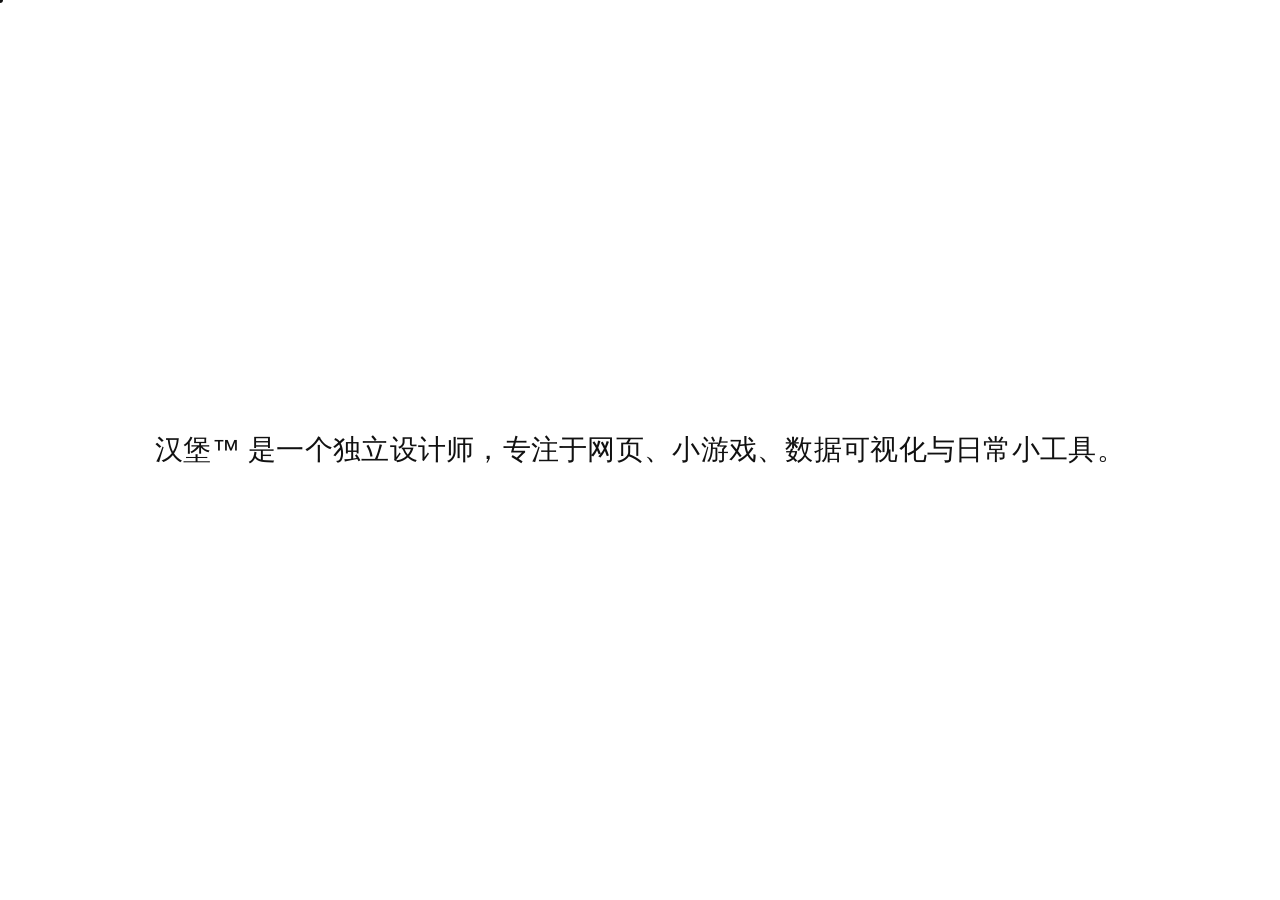
<file: index.html>
<!DOCTYPE html>
<html lang="zh-CN">
<head>
<meta charset="UTF-8">
<meta name="viewport" content="width=device-width, initial-scale=1.0">
<title>汉堡的作品集</title>
<meta name="description" content="汉堡 — 独立设计师，专注于网页、小游戏、数据可视化与日常小工具。">
<link rel="icon" href="data:image/svg+xml,%3Csvg xmlns='http://www.w3.org/2000/svg' viewBox='0 0 32 32'%3E%3Ccircle cx='16' cy='16' r='14' fill='none' stroke='%23111111' stroke-width='2'/%3E%3Ctext x='16' y='21' font-size='13' font-family='sans-serif' font-weight='700' fill='%23111111' text-anchor='middle'%3EHB%3C/text%3E%3C/svg%3E">
<style>
/* ===== 基础（复刻 AND2ES：白底黑字、Helvetica 小字体系） ===== */
:root{
  --bg:#FFFFFF;
  --ink:#111111;
  --muted:#555555;
  --line:#E5E5E5;
  --font:"Helvetica Neue",Helvetica,Arial,"PingFang SC","Noto Sans SC",sans-serif;
  --ease:cubic-bezier(.22,1,.36,1);
}
*,*::before,*::after{box-sizing:border-box;margin:0;padding:0}
html{scroll-behavior:smooth}
body{
  background:var(--bg);
  color:var(--ink);
  font-family:var(--font);
  font-weight:500;
  -webkit-font-smoothing:antialiased;
  overflow-x:hidden;
}
a{color:var(--ink);text-decoration:none}
a:hover{text-decoration:underline}
::selection{background:var(--ink);color:#fff}
:focus-visible{outline:2px solid var(--ink);outline-offset:2px}
img{display:block}

/* ===== 定制光标 ===== */
@media (pointer:fine){
  body{cursor:none}
  body a,body button{cursor:none}
  #cur-dot,#cur-ring{position:fixed;top:0;left:0;z-index:100;pointer-events:none;border-radius:50%}
  #cur-dot{width:6px;height:6px;background:var(--ink);transform:translate(-50%,-50%)}
  #cur-ring{width:36px;height:36px;border:1px solid rgba(17,17,17,.35);transform:translate(-50%,-50%);transition:width .25s var(--ease),height .25s var(--ease),border-color .25s,background .25s}
  #cur-ring.is-hot{width:56px;height:56px;border-color:var(--ink);background:rgba(17,17,17,.05)}
}

/* ===== 顶栏（AND2ES 式一行导航） ===== */
header{position:fixed;top:0;left:0;right:0;z-index:50}
.bar{
  display:flex;align-items:baseline;justify-content:space-between;
  padding:14px 16px 0;font-size:11px;line-height:1.4;
}
.bar-left{display:flex;align-items:baseline;gap:14px;white-space:nowrap}
.bar-left .clock{color:var(--muted);font-variant-numeric:tabular-nums}
.bar-center{position:absolute;left:50%;transform:translateX(-50%);display:flex;gap:18px;white-space:nowrap}
.bar-right{display:flex;gap:14px;white-space:nowrap}

/* ===== 主区 ===== */
main{
  position:relative;min-height:100vh;
  display:flex;flex-direction:column;align-items:center;justify-content:center;
  padding:60px 24px 40px;
}
/* 开场介绍文字（先出现，随后被图片取代） */
.intro{
  position:absolute;inset:0;display:flex;align-items:center;justify-content:center;
  padding:0 8vw;text-align:center;
  font-size:clamp(17px,2.3vw,28px);line-height:1.5;font-weight:400;letter-spacing:.01em;
  z-index:2;pointer-events:none;
}
/* 中央大图舞台 */
.stage{position:relative;display:flex;align-items:center;justify-content:center}
.stage img{
  max-height:62vh;max-width:min(78vw,900px);width:auto;height:auto;
  object-fit:contain;box-shadow:none;
}
.cap{
  position:absolute;left:10px;bottom:8px;
  font-size:11px;color:var(--ink);letter-spacing:.06em;
}
/* 底部案例行 */
.case{
  display:flex;gap:26px;margin-top:18px;font-size:11px;
  align-items:baseline;
}
.case a:hover{text-decoration:underline}

/* ===== 页脚（AND2ES 式重复导航） ===== */
footer{
  position:fixed;bottom:0;left:0;right:0;z-index:50;
  display:flex;align-items:baseline;gap:18px;
  padding:0 16px 14px;font-size:11px;
}
footer .brand{margin-right:8px}

/* ===== 响应式 ===== */
@media (max-width:760px){
  .bar-center{display:none}
  .bar{padding-top:12px;flex-wrap:wrap;row-gap:0}
  .bar-right{width:100%;justify-content:flex-end}
  .stage img{max-height:56vh;max-width:88vw}
  .bar-left .clock{font-size:13px}
  header a, footer a, .case a{min-height:44px;display:inline-flex;align-items:center;padding:0 12px}
  footer{padding-bottom:0;flex-wrap:wrap;align-items:center;gap:4px}
  .cap{font-size:13px}
  footer .brand{font-size:13px}
}
@media (prefers-reduced-motion:reduce){
  *,*::before,*::after{animation:none!important;transition:none!important}
  html{scroll-behavior:auto}
  .intro{display:none}
}
</style>
</head>
<body>

<header>
  <div class="bar">
    <div class="bar-left">
      <a class="brand" href="#top">HB 汉堡</a>
      <span class="clock" id="clock" aria-live="off"></span>
    </div>
    <nav class="bar-center">
      <a href="#stage">作品</a>
      <a href="#stage">索引</a>
      <a href="https://github.com/hamburger0308" target="_blank" rel="noopener">信息</a>
    </nav>
    <div class="bar-right">
      <a href="https://github.com/hamburger0308" target="_blank" rel="noopener">GitHub</a>
      <a href="mailto:hello@example.com">Email</a>
    </div>
  </div>
</header>

<main id="top">
  <p class="intro" id="intro-txt">汉堡™ 是一个独立设计师，专注于网页、小游戏、数据可视化与日常小工具。</p>

  <div class="stage" id="stage">
    <img id="stage-img" src="assets/dolls.jpg" alt="穿着动物玩偶服饰的可爱玩偶">
    <span class="cap" id="cap">DOLLS</span>
  </div>

  <div class="case">
    <a class="case-name" id="case-name" href="https://github.com/hamburger0308" target="_blank" rel="noopener">DOLLS</a>
    <a href="https://github.com/hamburger0308" target="_blank" rel="noopener">View Case</a>
  </div>
</main>

<footer>
  <span class="brand">HB™</span>
  <a href="#stage">作品</a>
  <a href="#stage">索引</a>
  <a href="https://github.com/hamburger0308" target="_blank" rel="noopener">信息</a>
</footer>

<script>
/*!
 * GSAP 3.12.5
 * https://gsap.com
 * 
 * @license Copyright 2024, GreenSock. All rights reserved.
 * Subject to the terms at https://gsap.com/standard-license or for Club GSAP members, the agreement issued with that membership.
 * @author: Jack Doyle, jack@greensock.com
 */

!function(t,e){"object"==typeof exports&&"undefined"!=typeof module?e(exports):"function"==typeof define&&define.amd?define(["exports"],e):e((t=t||self).window=t.window||{})}(this,function(e){"use strict";function _inheritsLoose(t,e){t.prototype=Object.create(e.prototype),(t.prototype.constructor=t).__proto__=e}function _assertThisInitialized(t){if(void 0===t)throw new ReferenceError("this hasn't been initialised - super() hasn't been called");return t}function r(t){return"string"==typeof t}function s(t){return"function"==typeof t}function t(t){return"number"==typeof t}function u(t){return void 0===t}function v(t){return"object"==typeof t}function w(t){return!1!==t}function x(){return"undefined"!=typeof window}function y(t){return s(t)||r(t)}function P(t){return(i=yt(t,ot))&&ze}function Q(t,e){return console.warn("Invalid property",t,"set to",e,"Missing plugin? gsap.registerPlugin()")}function R(t,e){return!e&&console.warn(t)}function S(t,e){return t&&(ot[t]=e)&&i&&(i[t]=e)||ot}function T(){return 0}function ea(t){var e,r,i=t[0];if(v(i)||s(i)||(t=[t]),!(e=(i._gsap||{}).harness)){for(r=gt.length;r--&&!gt[r].targetTest(i););e=gt[r]}for(r=t.length;r--;)t[r]&&(t[r]._gsap||(t[r]._gsap=new Vt(t[r],e)))||t.splice(r,1);return t}function fa(t){return t._gsap||ea(Mt(t))[0]._gsap}function ga(t,e,r){return(r=t[e])&&s(r)?t[e]():u(r)&&t.getAttribute&&t.getAttribute(e)||r}function ha(t,e){return(t=t.split(",")).forEach(e)||t}function ia(t){return Math.round(1e5*t)/1e5||0}function ja(t){return Math.round(1e7*t)/1e7||0}function ka(t,e){var r=e.charAt(0),i=parseFloat(e.substr(2));return t=parseFloat(t),"+"===r?t+i:"-"===r?t-i:"*"===r?t*i:t/i}function la(t,e){for(var r=e.length,i=0;t.indexOf(e[i])<0&&++i<r;);return i<r}function ma(){var t,e,r=dt.length,i=dt.slice(0);for(ct={},t=dt.length=0;t<r;t++)(e=i[t])&&e._lazy&&(e.render(e._lazy[0],e._lazy[1],!0)._lazy=0)}function na(t,e,r,i){dt.length&&!L&&ma(),t.render(e,r,i||L&&e<0&&(t._initted||t._startAt)),dt.length&&!L&&ma()}function oa(t){var e=parseFloat(t);return(e||0===e)&&(t+"").match(at).length<2?e:r(t)?t.trim():t}function pa(t){return t}function qa(t,e){for(var r in e)r in t||(t[r]=e[r]);return t}function ta(t,e){for(var r in e)"__proto__"!==r&&"constructor"!==r&&"prototype"!==r&&(t[r]=v(e[r])?ta(t[r]||(t[r]={}),e[r]):e[r]);return t}function ua(t,e){var r,i={};for(r in t)r in e||(i[r]=t[r]);return i}function va(t){var e=t.parent||I,r=t.keyframes?function _setKeyframeDefaults(i){return function(t,e){for(var r in e)r in t||"duration"===r&&i||"ease"===r||(t[r]=e[r])}}(Z(t.keyframes)):qa;if(w(t.inherit))for(;e;)r(t,e.vars.defaults),e=e.parent||e._dp;return t}function xa(t,e,r,i,n){void 0===r&&(r="_first"),void 0===i&&(i="_last");var a,s=t[i];if(n)for(a=e[n];s&&s[n]>a;)s=s._prev;return s?(e._next=s._next,s._next=e):(e._next=t[r],t[r]=e),e._next?e._next._prev=e:t[i]=e,e._prev=s,e.parent=e._dp=t,e}function ya(t,e,r,i){void 0===r&&(r="_first"),void 0===i&&(i="_last");var n=e._prev,a=e._next;n?n._next=a:t[r]===e&&(t[r]=a),a?a._prev=n:t[i]===e&&(t[i]=n),e._next=e._prev=e.parent=null}function za(t,e){t.parent&&(!e||t.parent.autoRemoveChildren)&&t.parent.remove&&t.parent.remove(t),t._act=0}function Aa(t,e){if(t&&(!e||e._end>t._dur||e._start<0))for(var r=t;r;)r._dirty=1,r=r.parent;return t}function Ca(t,e,r,i){return t._startAt&&(L?t._startAt.revert(ht):t.vars.immediateRender&&!t.vars.autoRevert||t._startAt.render(e,!0,i))}function Ea(t){return t._repeat?Tt(t._tTime,t=t.duration()+t._rDelay)*t:0}function Ga(t,e){return(t-e._start)*e._ts+(0<=e._ts?0:e._dirty?e.totalDuration():e._tDur)}function Ha(t){return t._end=ja(t._start+(t._tDur/Math.abs(t._ts||t._rts||X)||0))}function Ia(t,e){var r=t._dp;return r&&r.smoothChildTiming&&t._ts&&(t._start=ja(r._time-(0<t._ts?e/t._ts:((t._dirty?t.totalDuration():t._tDur)-e)/-t._ts)),Ha(t),r._dirty||Aa(r,t)),t}function Ja(t,e){var r;if((e._time||!e._dur&&e._initted||e._start<t._time&&(e._dur||!e.add))&&(r=Ga(t.rawTime(),e),(!e._dur||Ot(0,e.totalDuration(),r)-e._tTime>X)&&e.render(r,!0)),Aa(t,e)._dp&&t._initted&&t._time>=t._dur&&t._ts){if(t._dur<t.duration())for(r=t;r._dp;)0<=r.rawTime()&&r.totalTime(r._tTime),r=r._dp;t._zTime=-X}}function Ka(e,r,i,n){return r.parent&&za(r),r._start=ja((t(i)?i:i||e!==I?xt(e,i,r):e._time)+r._delay),r._end=ja(r._start+(r.totalDuration()/Math.abs(r.timeScale())||0)),xa(e,r,"_first","_last",e._sort?"_start":0),bt(r)||(e._recent=r),n||Ja(e,r),e._ts<0&&Ia(e,e._tTime),e}function La(t,e){return(ot.ScrollTrigger||Q("scrollTrigger",e))&&ot.ScrollTrigger.create(e,t)}function Ma(t,e,r,i,n){return Qt(t,e,n),t._initted?!r&&t._pt&&!L&&(t._dur&&!1!==t.vars.lazy||!t._dur&&t.vars.lazy)&&f!==Rt.frame?(dt.push(t),t._lazy=[n,i],1):void 0:1}function Ra(t,e,r,i){var n=t._repeat,a=ja(e)||0,s=t._tTime/t._tDur;return s&&!i&&(t._time*=a/t._dur),t._dur=a,t._tDur=n?n<0?1e10:ja(a*(n+1)+t._rDelay*n):a,0<s&&!i&&Ia(t,t._tTime=t._tDur*s),t.parent&&Ha(t),r||Aa(t.parent,t),t}function Sa(t){return t instanceof Xt?Aa(t):Ra(t,t._dur)}function Va(e,r,i){var n,a,s=t(r[1]),o=(s?2:1)+(e<2?0:1),u=r[o];if(s&&(u.duration=r[1]),u.parent=i,e){for(n=u,a=i;a&&!("immediateRender"in n);)n=a.vars.defaults||{},a=w(a.vars.inherit)&&a.parent;u.immediateRender=w(n.immediateRender),e<2?u.runBackwards=1:u.startAt=r[o-1]}return new $t(r[0],u,r[1+o])}function Wa(t,e){return t||0===t?e(t):e}function Ya(t,e){return r(t)&&(e=st.exec(t))?e[1]:""}function _a(t,e){return t&&v(t)&&"length"in t&&(!e&&!t.length||t.length-1 in t&&v(t[0]))&&!t.nodeType&&t!==h}function cb(r){return r=Mt(r)[0]||R("Invalid scope")||{},function(t){var e=r.current||r.nativeElement||r;return Mt(t,e.querySelectorAll?e:e===r?R("Invalid scope")||a.createElement("div"):r)}}function db(t){return t.sort(function(){return.5-Math.random()})}function eb(t){if(s(t))return t;var p=v(t)?t:{each:t},_=jt(p.ease),m=p.from||0,g=parseFloat(p.base)||0,y={},e=0<m&&m<1,T=isNaN(m)||e,b=p.axis,w=m,x=m;return r(m)?w=x={center:.5,edges:.5,end:1}[m]||0:!e&&T&&(w=m[0],x=m[1]),function(t,e,r){var i,n,a,s,o,u,h,l,f,d=(r||p).length,c=y[d];if(!c){if(!(f="auto"===p.grid?0:(p.grid||[1,U])[1])){for(h=-U;h<(h=r[f++].getBoundingClientRect().left)&&f<d;);f<d&&f--}for(c=y[d]=[],i=T?Math.min(f,d)*w-.5:m%f,n=f===U?0:T?d*x/f-.5:m/f|0,l=U,u=h=0;u<d;u++)a=u%f-i,s=n-(u/f|0),c[u]=o=b?Math.abs("y"===b?s:a):K(a*a+s*s),h<o&&(h=o),o<l&&(l=o);"random"===m&&db(c),c.max=h-l,c.min=l,c.v=d=(parseFloat(p.amount)||parseFloat(p.each)*(d<f?d-1:b?"y"===b?d/f:f:Math.max(f,d/f))||0)*("edges"===m?-1:1),c.b=d<0?g-d:g,c.u=Ya(p.amount||p.each)||0,_=_&&d<0?Yt(_):_}return d=(c[t]-c.min)/c.max||0,ja(c.b+(_?_(d):d)*c.v)+c.u}}function fb(i){var n=Math.pow(10,((i+"").split(".")[1]||"").length);return function(e){var r=ja(Math.round(parseFloat(e)/i)*i*n);return(r-r%1)/n+(t(e)?0:Ya(e))}}function gb(h,e){var l,f,r=Z(h);return!r&&v(h)&&(l=r=h.radius||U,h.values?(h=Mt(h.values),(f=!t(h[0]))&&(l*=l)):h=fb(h.increment)),Wa(e,r?s(h)?function(t){return f=h(t),Math.abs(f-t)<=l?f:t}:function(e){for(var r,i,n=parseFloat(f?e.x:e),a=parseFloat(f?e.y:0),s=U,o=0,u=h.length;u--;)(r=f?(r=h[u].x-n)*r+(i=h[u].y-a)*i:Math.abs(h[u]-n))<s&&(s=r,o=u);return o=!l||s<=l?h[o]:e,f||o===e||t(e)?o:o+Ya(e)}:fb(h))}function hb(t,e,r,i){return Wa(Z(t)?!e:!0===r?!!(r=0):!i,function(){return Z(t)?t[~~(Math.random()*t.length)]:(r=r||1e-5)&&(i=r<1?Math.pow(10,(r+"").length-2):1)&&Math.floor(Math.round((t-r/2+Math.random()*(e-t+.99*r))/r)*r*i)/i})}function lb(e,r,t){return Wa(t,function(t){return e[~~r(t)]})}function ob(t){for(var e,r,i,n,a=0,s="";~(e=t.indexOf("random(",a));)i=t.indexOf(")",e),n="["===t.charAt(e+7),r=t.substr(e+7,i-e-7).match(n?at:tt),s+=t.substr(a,e-a)+hb(n?r:+r[0],n?0:+r[1],+r[2]||1e-5),a=i+1;return s+t.substr(a,t.length-a)}function rb(t,e,r){var i,n,a,s=t.labels,o=U;for(i in s)(n=s[i]-e)<0==!!r&&n&&o>(n=Math.abs(n))&&(a=i,o=n);return a}function tb(t){return za(t),t.scrollTrigger&&t.scrollTrigger.kill(!!L),t.progress()<1&&Ct(t,"onInterrupt"),t}function wb(t){if(t)if(t=!t.name&&t.default||t,x()||t.headless){var e=t.name,r=s(t),i=e&&!r&&t.init?function(){this._props=[]}:t,n={init:T,render:he,add:Wt,kill:ce,modifier:fe,rawVars:0},a={targetTest:0,get:0,getSetter:ne,aliases:{},register:0};if(Ft(),t!==i){if(pt[e])return;qa(i,qa(ua(t,n),a)),yt(i.prototype,yt(n,ua(t,a))),pt[i.prop=e]=i,t.targetTest&&(gt.push(i),ft[e]=1),e=("css"===e?"CSS":e.charAt(0).toUpperCase()+e.substr(1))+"Plugin"}S(e,i),t.register&&t.register(ze,i,_e)}else At.push(t)}function zb(t,e,r){return(6*(t+=t<0?1:1<t?-1:0)<1?e+(r-e)*t*6:t<.5?r:3*t<2?e+(r-e)*(2/3-t)*6:e)*St+.5|0}function Ab(e,r,i){var n,a,s,o,u,h,l,f,d,c,p=e?t(e)?[e>>16,e>>8&St,e&St]:0:zt.black;if(!p){if(","===e.substr(-1)&&(e=e.substr(0,e.length-1)),zt[e])p=zt[e];else if("#"===e.charAt(0)){if(e.length<6&&(e="#"+(n=e.charAt(1))+n+(a=e.charAt(2))+a+(s=e.charAt(3))+s+(5===e.length?e.charAt(4)+e.charAt(4):"")),9===e.length)return[(p=parseInt(e.substr(1,6),16))>>16,p>>8&St,p&St,parseInt(e.substr(7),16)/255];p=[(e=parseInt(e.substr(1),16))>>16,e>>8&St,e&St]}else if("hsl"===e.substr(0,3))if(p=c=e.match(tt),r){if(~e.indexOf("="))return p=e.match(et),i&&p.length<4&&(p[3]=1),p}else o=+p[0]%360/360,u=p[1]/100,n=2*(h=p[2]/100)-(a=h<=.5?h*(u+1):h+u-h*u),3<p.length&&(p[3]*=1),p[0]=zb(o+1/3,n,a),p[1]=zb(o,n,a),p[2]=zb(o-1/3,n,a);else p=e.match(tt)||zt.transparent;p=p.map(Number)}return r&&!c&&(n=p[0]/St,a=p[1]/St,s=p[2]/St,h=((l=Math.max(n,a,s))+(f=Math.min(n,a,s)))/2,l===f?o=u=0:(d=l-f,u=.5<h?d/(2-l-f):d/(l+f),o=l===n?(a-s)/d+(a<s?6:0):l===a?(s-n)/d+2:(n-a)/d+4,o*=60),p[0]=~~(o+.5),p[1]=~~(100*u+.5),p[2]=~~(100*h+.5)),i&&p.length<4&&(p[3]=1),p}function Bb(t){var r=[],i=[],n=-1;return t.split(Et).forEach(function(t){var e=t.match(rt)||[];r.push.apply(r,e),i.push(n+=e.length+1)}),r.c=i,r}function Cb(t,e,r){var i,n,a,s,o="",u=(t+o).match(Et),h=e?"hsla(":"rgba(",l=0;if(!u)return t;if(u=u.map(function(t){return(t=Ab(t,e,1))&&h+(e?t[0]+","+t[1]+"%,"+t[2]+"%,"+t[3]:t.join(","))+")"}),r&&(a=Bb(t),(i=r.c).join(o)!==a.c.join(o)))for(s=(n=t.replace(Et,"1").split(rt)).length-1;l<s;l++)o+=n[l]+(~i.indexOf(l)?u.shift()||h+"0,0,0,0)":(a.length?a:u.length?u:r).shift());if(!n)for(s=(n=t.split(Et)).length-1;l<s;l++)o+=n[l]+u[l];return o+n[s]}function Fb(t){var e,r=t.join(" ");if(Et.lastIndex=0,Et.test(r))return e=Dt.test(r),t[1]=Cb(t[1],e),t[0]=Cb(t[0],e,Bb(t[1])),!0}function Ob(t){var e=(t+"").split("("),r=Lt[e[0]];return r&&1<e.length&&r.config?r.config.apply(null,~t.indexOf("{")?[function _parseObjectInString(t){for(var e,r,i,n={},a=t.substr(1,t.length-3).split(":"),s=a[0],o=1,u=a.length;o<u;o++)r=a[o],e=o!==u-1?r.lastIndexOf(","):r.length,i=r.substr(0,e),n[s]=isNaN(i)?i.replace(Bt,"").trim():+i,s=r.substr(e+1).trim();return n}(e[1])]:function _valueInParentheses(t){var e=t.indexOf("(")+1,r=t.indexOf(")"),i=t.indexOf("(",e);return t.substring(e,~i&&i<r?t.indexOf(")",r+1):r)}(t).split(",").map(oa)):Lt._CE&&It.test(t)?Lt._CE("",t):r}function Qb(t,e){for(var r,i=t._first;i;)i instanceof Xt?Qb(i,e):!i.vars.yoyoEase||i._yoyo&&i._repeat||i._yoyo===e||(i.timeline?Qb(i.timeline,e):(r=i._ease,i._ease=i._yEase,i._yEase=r,i._yoyo=e)),i=i._next}function Sb(t,e,r,i){void 0===r&&(r=function easeOut(t){return 1-e(1-t)}),void 0===i&&(i=function easeInOut(t){return t<.5?e(2*t)/2:1-e(2*(1-t))/2});var n,a={easeIn:e,easeOut:r,easeInOut:i};return ha(t,function(t){for(var e in Lt[t]=ot[t]=a,Lt[n=t.toLowerCase()]=r,a)Lt[n+("easeIn"===e?".in":"easeOut"===e?".out":".inOut")]=Lt[t+"."+e]=a[e]}),a}function Tb(e){return function(t){return t<.5?(1-e(1-2*t))/2:.5+e(2*(t-.5))/2}}function Ub(r,t,e){function Jm(t){return 1===t?1:i*Math.pow(2,-10*t)*H((t-a)*n)+1}var i=1<=t?t:1,n=(e||(r?.3:.45))/(t<1?t:1),a=n/N*(Math.asin(1/i)||0),s="out"===r?Jm:"in"===r?function(t){return 1-Jm(1-t)}:Tb(Jm);return n=N/n,s.config=function(t,e){return Ub(r,t,e)},s}function Vb(e,r){function Rm(t){return t?--t*t*((r+1)*t+r)+1:0}void 0===r&&(r=1.70158);var t="out"===e?Rm:"in"===e?function(t){return 1-Rm(1-t)}:Tb(Rm);return t.config=function(t){return Vb(e,t)},t}var F,L,l,I,h,n,a,i,o,f,d,c,p,_,m,g,b,O,k,M,C,A,z,E,D,B,Y,j,q={autoSleep:120,force3D:"auto",nullTargetWarn:1,units:{lineHeight:""}},V={duration:.5,overwrite:!1,delay:0},U=1e8,X=1/U,N=2*Math.PI,G=N/4,W=0,K=Math.sqrt,J=Math.cos,H=Math.sin,$="function"==typeof ArrayBuffer&&ArrayBuffer.isView||function(){},Z=Array.isArray,tt=/(?:-?\.?\d|\.)+/gi,et=/[-+=.]*\d+[.e\-+]*\d*[e\-+]*\d*/g,rt=/[-+=.]*\d+[.e-]*\d*[a-z%]*/g,it=/[-+=.]*\d+\.?\d*(?:e-|e\+)?\d*/gi,nt=/[+-]=-?[.\d]+/,at=/[^,'"\[\]\s]+/gi,st=/^[+\-=e\s\d]*\d+[.\d]*([a-z]*|%)\s*$/i,ot={},ut={suppressEvents:!0,isStart:!0,kill:!1},ht={suppressEvents:!0,kill:!1},lt={suppressEvents:!0},ft={},dt=[],ct={},pt={},_t={},mt=30,gt=[],vt="",yt=function _merge(t,e){for(var r in e)t[r]=e[r];return t},Tt=function _animationCycle(t,e){var r=Math.floor(t/=e);return t&&r===t?r-1:r},bt=function _isFromOrFromStart(t){var e=t.data;return"isFromStart"===e||"isStart"===e},wt={_start:0,endTime:T,totalDuration:T},xt=function _parsePosition(t,e,i){var n,a,s,o=t.labels,u=t._recent||wt,h=t.duration()>=U?u.endTime(!1):t._dur;return r(e)&&(isNaN(e)||e in o)?(a=e.charAt(0),s="%"===e.substr(-1),n=e.indexOf("="),"<"===a||">"===a?(0<=n&&(e=e.replace(/=/,"")),("<"===a?u._start:u.endTime(0<=u._repeat))+(parseFloat(e.substr(1))||0)*(s?(n<0?u:i).totalDuration()/100:1)):n<0?(e in o||(o[e]=h),o[e]):(a=parseFloat(e.charAt(n-1)+e.substr(n+1)),s&&i&&(a=a/100*(Z(i)?i[0]:i).totalDuration()),1<n?_parsePosition(t,e.substr(0,n-1),i)+a:h+a)):null==e?h:+e},Ot=function _clamp(t,e,r){return r<t?t:e<r?e:r},kt=[].slice,Mt=function toArray(t,e,i){return l&&!e&&l.selector?l.selector(t):!r(t)||i||!n&&Ft()?Z(t)?function _flatten(t,e,i){return void 0===i&&(i=[]),t.forEach(function(t){return r(t)&&!e||_a(t,1)?i.push.apply(i,Mt(t)):i.push(t)})||i}(t,i):_a(t)?kt.call(t,0):t?[t]:[]:kt.call((e||a).querySelectorAll(t),0)},Pt=function mapRange(e,t,r,i,n){var a=t-e,s=i-r;return Wa(n,function(t){return r+((t-e)/a*s||0)})},Ct=function _callback(t,e,r){var i,n,a,s=t.vars,o=s[e],u=l,h=t._ctx;if(o)return i=s[e+"Params"],n=s.callbackScope||t,r&&dt.length&&ma(),h&&(l=h),a=i?o.apply(n,i):o.call(n),l=u,a},At=[],St=255,zt={aqua:[0,St,St],lime:[0,St,0],silver:[192,192,192],black:[0,0,0],maroon:[128,0,0],teal:[0,128,128],blue:[0,0,St],navy:[0,0,128],white:[St,St,St],olive:[128,128,0],yellow:[St,St,0],orange:[St,165,0],gray:[128,128,128],purple:[128,0,128],green:[0,128,0],red:[St,0,0],pink:[St,192,203],cyan:[0,St,St],transparent:[St,St,St,0]},Et=function(){var t,e="(?:\\b(?:(?:rgb|rgba|hsl|hsla)\\(.+?\\))|\\B#(?:[0-9a-f]{3,4}){1,2}\\b";for(t in zt)e+="|"+t+"\\b";return new RegExp(e+")","gi")}(),Dt=/hsl[a]?\(/,Rt=(k=Date.now,M=500,C=33,A=k(),z=A,D=E=1e3/240,g={time:0,frame:0,tick:function tick(){yl(!0)},deltaRatio:function deltaRatio(t){return b/(1e3/(t||60))},wake:function wake(){o&&(!n&&x()&&(h=n=window,a=h.document||{},ot.gsap=ze,(h.gsapVersions||(h.gsapVersions=[])).push(ze.version),P(i||h.GreenSockGlobals||!h.gsap&&h||{}),At.forEach(wb)),m="undefined"!=typeof requestAnimationFrame&&requestAnimationFrame,p&&g.sleep(),_=m||function(t){return setTimeout(t,D-1e3*g.time+1|0)},c=1,yl(2))},sleep:function sleep(){(m?cancelAnimationFrame:clearTimeout)(p),c=0,_=T},lagSmoothing:function lagSmoothing(t,e){M=t||1/0,C=Math.min(e||33,M)},fps:function fps(t){E=1e3/(t||240),D=1e3*g.time+E},add:function add(n,t,e){var a=t?function(t,e,r,i){n(t,e,r,i),g.remove(a)}:n;return g.remove(n),B[e?"unshift":"push"](a),Ft(),a},remove:function remove(t,e){~(e=B.indexOf(t))&&B.splice(e,1)&&e<=O&&O--},_listeners:B=[]}),Ft=function _wake(){return!c&&Rt.wake()},Lt={},It=/^[\d.\-M][\d.\-,\s]/,Bt=/["']/g,Yt=function _invertEase(e){return function(t){return 1-e(1-t)}},jt=function _parseEase(t,e){return t&&(s(t)?t:Lt[t]||Ob(t))||e};function yl(t){var e,r,i,n,a=k()-z,s=!0===t;if((M<a||a<0)&&(A+=a-C),(0<(e=(i=(z+=a)-A)-D)||s)&&(n=++g.frame,b=i-1e3*g.time,g.time=i/=1e3,D+=e+(E<=e?4:E-e),r=1),s||(p=_(yl)),r)for(O=0;O<B.length;O++)B[O](i,b,n,t)}function gn(t){return t<j?Y*t*t:t<.7272727272727273?Y*Math.pow(t-1.5/2.75,2)+.75:t<.9090909090909092?Y*(t-=2.25/2.75)*t+.9375:Y*Math.pow(t-2.625/2.75,2)+.984375}ha("Linear,Quad,Cubic,Quart,Quint,Strong",function(t,e){var r=e<5?e+1:e;Sb(t+",Power"+(r-1),e?function(t){return Math.pow(t,r)}:function(t){return t},function(t){return 1-Math.pow(1-t,r)},function(t){return t<.5?Math.pow(2*t,r)/2:1-Math.pow(2*(1-t),r)/2})}),Lt.Linear.easeNone=Lt.none=Lt.Linear.easeIn,Sb("Elastic",Ub("in"),Ub("out"),Ub()),Y=7.5625,j=1/2.75,Sb("Bounce",function(t){return 1-gn(1-t)},gn),Sb("Expo",function(t){return t?Math.pow(2,10*(t-1)):0}),Sb("Circ",function(t){return-(K(1-t*t)-1)}),Sb("Sine",function(t){return 1===t?1:1-J(t*G)}),Sb("Back",Vb("in"),Vb("out"),Vb()),Lt.SteppedEase=Lt.steps=ot.SteppedEase={config:function config(t,e){void 0===t&&(t=1);var r=1/t,i=t+(e?0:1),n=e?1:0;return function(t){return((i*Ot(0,.99999999,t)|0)+n)*r}}},V.ease=Lt["quad.out"],ha("onComplete,onUpdate,onStart,onRepeat,onReverseComplete,onInterrupt",function(t){return vt+=t+","+t+"Params,"});var qt,Vt=function GSCache(t,e){this.id=W++,(t._gsap=this).target=t,this.harness=e,this.get=e?e.get:ga,this.set=e?e.getSetter:ne},Ut=((qt=Animation.prototype).delay=function delay(t){return t||0===t?(this.parent&&this.parent.smoothChildTiming&&this.startTime(this._start+t-this._delay),this._delay=t,this):this._delay},qt.duration=function duration(t){return arguments.length?this.totalDuration(0<this._repeat?t+(t+this._rDelay)*this._repeat:t):this.totalDuration()&&this._dur},qt.totalDuration=function totalDuration(t){return arguments.length?(this._dirty=0,Ra(this,this._repeat<0?t:(t-this._repeat*this._rDelay)/(this._repeat+1))):this._tDur},qt.totalTime=function totalTime(t,e){if(Ft(),!arguments.length)return this._tTime;var r=this._dp;if(r&&r.smoothChildTiming&&this._ts){for(Ia(this,t),!r._dp||r.parent||Ja(r,this);r&&r.parent;)r.parent._time!==r._start+(0<=r._ts?r._tTime/r._ts:(r.totalDuration()-r._tTime)/-r._ts)&&r.totalTime(r._tTime,!0),r=r.parent;!this.parent&&this._dp.autoRemoveChildren&&(0<this._ts&&t<this._tDur||this._ts<0&&0<t||!this._tDur&&!t)&&Ka(this._dp,this,this._start-this._delay)}return(this._tTime!==t||!this._dur&&!e||this._initted&&Math.abs(this._zTime)===X||!t&&!this._initted&&(this.add||this._ptLookup))&&(this._ts||(this._pTime=t),na(this,t,e)),this},qt.time=function time(t,e){return arguments.length?this.totalTime(Math.min(this.totalDuration(),t+Ea(this))%(this._dur+this._rDelay)||(t?this._dur:0),e):this._time},qt.totalProgress=function totalProgress(t,e){return arguments.length?this.totalTime(this.totalDuration()*t,e):this.totalDuration()?Math.min(1,this._tTime/this._tDur):0<this.rawTime()?1:0},qt.progress=function progress(t,e){return arguments.length?this.totalTime(this.duration()*(!this._yoyo||1&this.iteration()?t:1-t)+Ea(this),e):this.duration()?Math.min(1,this._time/this._dur):0<this.rawTime()?1:0},qt.iteration=function iteration(t,e){var r=this.duration()+this._rDelay;return arguments.length?this.totalTime(this._time+(t-1)*r,e):this._repeat?Tt(this._tTime,r)+1:1},qt.timeScale=function timeScale(t,e){if(!arguments.length)return this._rts===-X?0:this._rts;if(this._rts===t)return this;var r=this.parent&&this._ts?Ga(this.parent._time,this):this._tTime;return this._rts=+t||0,this._ts=this._ps||t===-X?0:this._rts,this.totalTime(Ot(-Math.abs(this._delay),this._tDur,r),!1!==e),Ha(this),function _recacheAncestors(t){for(var e=t.parent;e&&e.parent;)e._dirty=1,e.totalDuration(),e=e.parent;return t}(this)},qt.paused=function paused(t){return arguments.length?(this._ps!==t&&((this._ps=t)?(this._pTime=this._tTime||Math.max(-this._delay,this.rawTime()),this._ts=this._act=0):(Ft(),this._ts=this._rts,this.totalTime(this.parent&&!this.parent.smoothChildTiming?this.rawTime():this._tTime||this._pTime,1===this.progress()&&Math.abs(this._zTime)!==X&&(this._tTime-=X)))),this):this._ps},qt.startTime=function startTime(t){if(arguments.length){this._start=t;var e=this.parent||this._dp;return!e||!e._sort&&this.parent||Ka(e,this,t-this._delay),this}return this._start},qt.endTime=function endTime(t){return this._start+(w(t)?this.totalDuration():this.duration())/Math.abs(this._ts||1)},qt.rawTime=function rawTime(t){var e=this.parent||this._dp;return e?t&&(!this._ts||this._repeat&&this._time&&this.totalProgress()<1)?this._tTime%(this._dur+this._rDelay):this._ts?Ga(e.rawTime(t),this):this._tTime:this._tTime},qt.revert=function revert(t){void 0===t&&(t=lt);var e=L;return L=t,(this._initted||this._startAt)&&(this.timeline&&this.timeline.revert(t),this.totalTime(-.01,t.suppressEvents)),"nested"!==this.data&&!1!==t.kill&&this.kill(),L=e,this},qt.globalTime=function globalTime(t){for(var e=this,r=arguments.length?t:e.rawTime();e;)r=e._start+r/(Math.abs(e._ts)||1),e=e._dp;return!this.parent&&this._sat?this._sat.globalTime(t):r},qt.repeat=function repeat(t){return arguments.length?(this._repeat=t===1/0?-2:t,Sa(this)):-2===this._repeat?1/0:this._repeat},qt.repeatDelay=function repeatDelay(t){if(arguments.length){var e=this._time;return this._rDelay=t,Sa(this),e?this.time(e):this}return this._rDelay},qt.yoyo=function yoyo(t){return arguments.length?(this._yoyo=t,this):this._yoyo},qt.seek=function seek(t,e){return this.totalTime(xt(this,t),w(e))},qt.restart=function restart(t,e){return this.play().totalTime(t?-this._delay:0,w(e))},qt.play=function play(t,e){return null!=t&&this.seek(t,e),this.reversed(!1).paused(!1)},qt.reverse=function reverse(t,e){return null!=t&&this.seek(t||this.totalDuration(),e),this.reversed(!0).paused(!1)},qt.pause=function pause(t,e){return null!=t&&this.seek(t,e),this.paused(!0)},qt.resume=function resume(){return this.paused(!1)},qt.reversed=function reversed(t){return arguments.length?(!!t!==this.reversed()&&this.timeScale(-this._rts||(t?-X:0)),this):this._rts<0},qt.invalidate=function invalidate(){return this._initted=this._act=0,this._zTime=-X,this},qt.isActive=function isActive(){var t,e=this.parent||this._dp,r=this._start;return!(e&&!(this._ts&&this._initted&&e.isActive()&&(t=e.rawTime(!0))>=r&&t<this.endTime(!0)-X))},qt.eventCallback=function eventCallback(t,e,r){var i=this.vars;return 1<arguments.length?(e?(i[t]=e,r&&(i[t+"Params"]=r),"onUpdate"===t&&(this._onUpdate=e)):delete i[t],this):i[t]},qt.then=function then(t){var i=this;return new Promise(function(e){function Co(){var t=i.then;i.then=null,s(r)&&(r=r(i))&&(r.then||r===i)&&(i.then=t),e(r),i.then=t}var r=s(t)?t:pa;i._initted&&1===i.totalProgress()&&0<=i._ts||!i._tTime&&i._ts<0?Co():i._prom=Co})},qt.kill=function kill(){tb(this)},Animation);function Animation(t){this.vars=t,this._delay=+t.delay||0,(this._repeat=t.repeat===1/0?-2:t.repeat||0)&&(this._rDelay=t.repeatDelay||0,this._yoyo=!!t.yoyo||!!t.yoyoEase),this._ts=1,Ra(this,+t.duration,1,1),this.data=t.data,l&&(this._ctx=l).data.push(this),c||Rt.wake()}qa(Ut.prototype,{_time:0,_start:0,_end:0,_tTime:0,_tDur:0,_dirty:0,_repeat:0,_yoyo:!1,parent:null,_initted:!1,_rDelay:0,_ts:1,_dp:0,ratio:0,_zTime:-X,_prom:0,_ps:!1,_rts:1});var Xt=function(i){function Timeline(t,e){var r;return void 0===t&&(t={}),(r=i.call(this,t)||this).labels={},r.smoothChildTiming=!!t.smoothChildTiming,r.autoRemoveChildren=!!t.autoRemoveChildren,r._sort=w(t.sortChildren),I&&Ka(t.parent||I,_assertThisInitialized(r),e),t.reversed&&r.reverse(),t.paused&&r.paused(!0),t.scrollTrigger&&La(_assertThisInitialized(r),t.scrollTrigger),r}_inheritsLoose(Timeline,i);var e=Timeline.prototype;return e.to=function to(t,e,r){return Va(0,arguments,this),this},e.from=function from(t,e,r){return Va(1,arguments,this),this},e.fromTo=function fromTo(t,e,r,i){return Va(2,arguments,this),this},e.set=function set(t,e,r){return e.duration=0,e.parent=this,va(e).repeatDelay||(e.repeat=0),e.immediateRender=!!e.immediateRender,new $t(t,e,xt(this,r),1),this},e.call=function call(t,e,r){return Ka(this,$t.delayedCall(0,t,e),r)},e.staggerTo=function staggerTo(t,e,r,i,n,a,s){return r.duration=e,r.stagger=r.stagger||i,r.onComplete=a,r.onCompleteParams=s,r.parent=this,new $t(t,r,xt(this,n)),this},e.staggerFrom=function staggerFrom(t,e,r,i,n,a,s){return r.runBackwards=1,va(r).immediateRender=w(r.immediateRender),this.staggerTo(t,e,r,i,n,a,s)},e.staggerFromTo=function staggerFromTo(t,e,r,i,n,a,s,o){return i.startAt=r,va(i).immediateRender=w(i.immediateRender),this.staggerTo(t,e,i,n,a,s,o)},e.render=function render(t,e,r){var i,n,a,s,o,u,h,l,f,d,c,p,_=this._time,m=this._dirty?this.totalDuration():this._tDur,g=this._dur,v=t<=0?0:ja(t),y=this._zTime<0!=t<0&&(this._initted||!g);if(this!==I&&m<v&&0<=t&&(v=m),v!==this._tTime||r||y){if(_!==this._time&&g&&(v+=this._time-_,t+=this._time-_),i=v,f=this._start,u=!(l=this._ts),y&&(g||(_=this._zTime),!t&&e||(this._zTime=t)),this._repeat){if(c=this._yoyo,o=g+this._rDelay,this._repeat<-1&&t<0)return this.totalTime(100*o+t,e,r);if(i=ja(v%o),v===m?(s=this._repeat,i=g):((s=~~(v/o))&&s===v/o&&(i=g,s--),g<i&&(i=g)),d=Tt(this._tTime,o),!_&&this._tTime&&d!==s&&this._tTime-d*o-this._dur<=0&&(d=s),c&&1&s&&(i=g-i,p=1),s!==d&&!this._lock){var T=c&&1&d,b=T===(c&&1&s);if(s<d&&(T=!T),_=T?0:v%g?g:v,this._lock=1,this.render(_||(p?0:ja(s*o)),e,!g)._lock=0,this._tTime=v,!e&&this.parent&&Ct(this,"onRepeat"),this.vars.repeatRefresh&&!p&&(this.invalidate()._lock=1),_&&_!==this._time||u!=!this._ts||this.vars.onRepeat&&!this.parent&&!this._act)return this;if(g=this._dur,m=this._tDur,b&&(this._lock=2,_=T?g:-1e-4,this.render(_,!0),this.vars.repeatRefresh&&!p&&this.invalidate()),this._lock=0,!this._ts&&!u)return this;Qb(this,p)}}if(this._hasPause&&!this._forcing&&this._lock<2&&(h=function _findNextPauseTween(t,e,r){var i;if(e<r)for(i=t._first;i&&i._start<=r;){if("isPause"===i.data&&i._start>e)return i;i=i._next}else for(i=t._last;i&&i._start>=r;){if("isPause"===i.data&&i._start<e)return i;i=i._prev}}(this,ja(_),ja(i)))&&(v-=i-(i=h._start)),this._tTime=v,this._time=i,this._act=!l,this._initted||(this._onUpdate=this.vars.onUpdate,this._initted=1,this._zTime=t,_=0),!_&&i&&!e&&!s&&(Ct(this,"onStart"),this._tTime!==v))return this;if(_<=i&&0<=t)for(n=this._first;n;){if(a=n._next,(n._act||i>=n._start)&&n._ts&&h!==n){if(n.parent!==this)return this.render(t,e,r);if(n.render(0<n._ts?(i-n._start)*n._ts:(n._dirty?n.totalDuration():n._tDur)+(i-n._start)*n._ts,e,r),i!==this._time||!this._ts&&!u){h=0,a&&(v+=this._zTime=-X);break}}n=a}else{n=this._last;for(var w=t<0?t:i;n;){if(a=n._prev,(n._act||w<=n._end)&&n._ts&&h!==n){if(n.parent!==this)return this.render(t,e,r);if(n.render(0<n._ts?(w-n._start)*n._ts:(n._dirty?n.totalDuration():n._tDur)+(w-n._start)*n._ts,e,r||L&&(n._initted||n._startAt)),i!==this._time||!this._ts&&!u){h=0,a&&(v+=this._zTime=w?-X:X);break}}n=a}}if(h&&!e&&(this.pause(),h.render(_<=i?0:-X)._zTime=_<=i?1:-1,this._ts))return this._start=f,Ha(this),this.render(t,e,r);this._onUpdate&&!e&&Ct(this,"onUpdate",!0),(v===m&&this._tTime>=this.totalDuration()||!v&&_)&&(f!==this._start&&Math.abs(l)===Math.abs(this._ts)||this._lock||(!t&&g||!(v===m&&0<this._ts||!v&&this._ts<0)||za(this,1),e||t<0&&!_||!v&&!_&&m||(Ct(this,v===m&&0<=t?"onComplete":"onReverseComplete",!0),!this._prom||v<m&&0<this.timeScale()||this._prom())))}return this},e.add=function add(e,i){var n=this;if(t(i)||(i=xt(this,i,e)),!(e instanceof Ut)){if(Z(e))return e.forEach(function(t){return n.add(t,i)}),this;if(r(e))return this.addLabel(e,i);if(!s(e))return this;e=$t.delayedCall(0,e)}return this!==e?Ka(this,e,i):this},e.getChildren=function getChildren(t,e,r,i){void 0===t&&(t=!0),void 0===e&&(e=!0),void 0===r&&(r=!0),void 0===i&&(i=-U);for(var n=[],a=this._first;a;)a._start>=i&&(a instanceof $t?e&&n.push(a):(r&&n.push(a),t&&n.push.apply(n,a.getChildren(!0,e,r)))),a=a._next;return n},e.getById=function getById(t){for(var e=this.getChildren(1,1,1),r=e.length;r--;)if(e[r].vars.id===t)return e[r]},e.remove=function remove(t){return r(t)?this.removeLabel(t):s(t)?this.killTweensOf(t):(ya(this,t),t===this._recent&&(this._recent=this._last),Aa(this))},e.totalTime=function totalTime(t,e){return arguments.length?(this._forcing=1,!this._dp&&this._ts&&(this._start=ja(Rt.time-(0<this._ts?t/this._ts:(this.totalDuration()-t)/-this._ts))),i.prototype.totalTime.call(this,t,e),this._forcing=0,this):this._tTime},e.addLabel=function addLabel(t,e){return this.labels[t]=xt(this,e),this},e.removeLabel=function removeLabel(t){return delete this.labels[t],this},e.addPause=function addPause(t,e,r){var i=$t.delayedCall(0,e||T,r);return i.data="isPause",this._hasPause=1,Ka(this,i,xt(this,t))},e.removePause=function removePause(t){var e=this._first;for(t=xt(this,t);e;)e._start===t&&"isPause"===e.data&&za(e),e=e._next},e.killTweensOf=function killTweensOf(t,e,r){for(var i=this.getTweensOf(t,r),n=i.length;n--;)Nt!==i[n]&&i[n].kill(t,e);return this},e.getTweensOf=function getTweensOf(e,r){for(var i,n=[],a=Mt(e),s=this._first,o=t(r);s;)s instanceof $t?la(s._targets,a)&&(o?(!Nt||s._initted&&s._ts)&&s.globalTime(0)<=r&&s.globalTime(s.totalDuration())>r:!r||s.isActive())&&n.push(s):(i=s.getTweensOf(a,r)).length&&n.push.apply(n,i),s=s._next;return n},e.tweenTo=function tweenTo(t,e){e=e||{};var r,i=this,n=xt(i,t),a=e.startAt,s=e.onStart,o=e.onStartParams,u=e.immediateRender,h=$t.to(i,qa({ease:e.ease||"none",lazy:!1,immediateRender:!1,time:n,overwrite:"auto",duration:e.duration||Math.abs((n-(a&&"time"in a?a.time:i._time))/i.timeScale())||X,onStart:function onStart(){if(i.pause(),!r){var t=e.duration||Math.abs((n-(a&&"time"in a?a.time:i._time))/i.timeScale());h._dur!==t&&Ra(h,t,0,1).render(h._time,!0,!0),r=1}s&&s.apply(h,o||[])}},e));return u?h.render(0):h},e.tweenFromTo=function tweenFromTo(t,e,r){return this.tweenTo(e,qa({startAt:{time:xt(this,t)}},r))},e.recent=function recent(){return this._recent},e.nextLabel=function nextLabel(t){return void 0===t&&(t=this._time),rb(this,xt(this,t))},e.previousLabel=function previousLabel(t){return void 0===t&&(t=this._time),rb(this,xt(this,t),1)},e.currentLabel=function currentLabel(t){return arguments.length?this.seek(t,!0):this.previousLabel(this._time+X)},e.shiftChildren=function shiftChildren(t,e,r){void 0===r&&(r=0);for(var i,n=this._first,a=this.labels;n;)n._start>=r&&(n._start+=t,n._end+=t),n=n._next;if(e)for(i in a)a[i]>=r&&(a[i]+=t);return Aa(this)},e.invalidate=function invalidate(t){var e=this._first;for(this._lock=0;e;)e.invalidate(t),e=e._next;return i.prototype.invalidate.call(this,t)},e.clear=function clear(t){void 0===t&&(t=!0);for(var e,r=this._first;r;)e=r._next,this.remove(r),r=e;return this._dp&&(this._time=this._tTime=this._pTime=0),t&&(this.labels={}),Aa(this)},e.totalDuration=function totalDuration(t){var e,r,i,n=0,a=this,s=a._last,o=U;if(arguments.length)return a.timeScale((a._repeat<0?a.duration():a.totalDuration())/(a.reversed()?-t:t));if(a._dirty){for(i=a.parent;s;)e=s._prev,s._dirty&&s.totalDuration(),o<(r=s._start)&&a._sort&&s._ts&&!a._lock?(a._lock=1,Ka(a,s,r-s._delay,1)._lock=0):o=r,r<0&&s._ts&&(n-=r,(!i&&!a._dp||i&&i.smoothChildTiming)&&(a._start+=r/a._ts,a._time-=r,a._tTime-=r),a.shiftChildren(-r,!1,-Infinity),o=0),s._end>n&&s._ts&&(n=s._end),s=e;Ra(a,a===I&&a._time>n?a._time:n,1,1),a._dirty=0}return a._tDur},Timeline.updateRoot=function updateRoot(t){if(I._ts&&(na(I,Ga(t,I)),f=Rt.frame),Rt.frame>=mt){mt+=q.autoSleep||120;var e=I._first;if((!e||!e._ts)&&q.autoSleep&&Rt._listeners.length<2){for(;e&&!e._ts;)e=e._next;e||Rt.sleep()}}},Timeline}(Ut);qa(Xt.prototype,{_lock:0,_hasPause:0,_forcing:0});function ac(t,e,i,n,a,o){var u,h,l,f;if(pt[t]&&!1!==(u=new pt[t]).init(a,u.rawVars?e[t]:function _processVars(t,e,i,n,a){if(s(t)&&(t=Kt(t,a,e,i,n)),!v(t)||t.style&&t.nodeType||Z(t)||$(t))return r(t)?Kt(t,a,e,i,n):t;var o,u={};for(o in t)u[o]=Kt(t[o],a,e,i,n);return u}(e[t],n,a,o,i),i,n,o)&&(i._pt=h=new _e(i._pt,a,t,0,1,u.render,u,0,u.priority),i!==d))for(l=i._ptLookup[i._targets.indexOf(a)],f=u._props.length;f--;)l[u._props[f]]=h;return u}function gc(t,r,e,i){var n,a,s=r.ease||i||"power1.inOut";if(Z(r))a=e[t]||(e[t]=[]),r.forEach(function(t,e){return a.push({t:e/(r.length-1)*100,v:t,e:s})});else for(n in r)a=e[n]||(e[n]=[]),"ease"===n||a.push({t:parseFloat(t),v:r[n],e:s})}var Nt,Gt,Wt=function _addPropTween(t,e,i,n,a,o,u,h,l,f){s(n)&&(n=n(a||0,t,o));var d,c=t[e],p="get"!==i?i:s(c)?l?t[e.indexOf("set")||!s(t["get"+e.substr(3)])?e:"get"+e.substr(3)](l):t[e]():c,_=s(c)?l?re:te:Zt;if(r(n)&&(~n.indexOf("random(")&&(n=ob(n)),"="===n.charAt(1)&&(!(d=ka(p,n)+(Ya(p)||0))&&0!==d||(n=d))),!f||p!==n||Gt)return isNaN(p*n)||""===n?(c||e in t||Q(e,n),function _addComplexStringPropTween(t,e,r,i,n,a,s){var o,u,h,l,f,d,c,p,_=new _e(this._pt,t,e,0,1,ue,null,n),m=0,g=0;for(_.b=r,_.e=i,r+="",(c=~(i+="").indexOf("random("))&&(i=ob(i)),a&&(a(p=[r,i],t,e),r=p[0],i=p[1]),u=r.match(it)||[];o=it.exec(i);)l=o[0],f=i.substring(m,o.index),h?h=(h+1)%5:"rgba("===f.substr(-5)&&(h=1),l!==u[g++]&&(d=parseFloat(u[g-1])||0,_._pt={_next:_._pt,p:f||1===g?f:",",s:d,c:"="===l.charAt(1)?ka(d,l)-d:parseFloat(l)-d,m:h&&h<4?Math.round:0},m=it.lastIndex);return _.c=m<i.length?i.substring(m,i.length):"",_.fp=s,(nt.test(i)||c)&&(_.e=0),this._pt=_}.call(this,t,e,p,n,_,h||q.stringFilter,l)):(d=new _e(this._pt,t,e,+p||0,n-(p||0),"boolean"==typeof c?se:ae,0,_),l&&(d.fp=l),u&&d.modifier(u,this,t),this._pt=d)},Qt=function _initTween(t,e,r){var i,n,a,s,o,u,h,l,f,d,c,p,_,m=t.vars,g=m.ease,v=m.startAt,y=m.immediateRender,T=m.lazy,b=m.onUpdate,x=m.runBackwards,O=m.yoyoEase,k=m.keyframes,M=m.autoRevert,P=t._dur,C=t._startAt,A=t._targets,S=t.parent,z=S&&"nested"===S.data?S.vars.targets:A,E="auto"===t._overwrite&&!F,D=t.timeline;if(!D||k&&g||(g="none"),t._ease=jt(g,V.ease),t._yEase=O?Yt(jt(!0===O?g:O,V.ease)):0,O&&t._yoyo&&!t._repeat&&(O=t._yEase,t._yEase=t._ease,t._ease=O),t._from=!D&&!!m.runBackwards,!D||k&&!m.stagger){if(p=(l=A[0]?fa(A[0]).harness:0)&&m[l.prop],i=ua(m,ft),C&&(C._zTime<0&&C.progress(1),e<0&&x&&y&&!M?C.render(-1,!0):C.revert(x&&P?ht:ut),C._lazy=0),v){if(za(t._startAt=$t.set(A,qa({data:"isStart",overwrite:!1,parent:S,immediateRender:!0,lazy:!C&&w(T),startAt:null,delay:0,onUpdate:b&&function(){return Ct(t,"onUpdate")},stagger:0},v))),t._startAt._dp=0,t._startAt._sat=t,e<0&&(L||!y&&!M)&&t._startAt.revert(ht),y&&P&&e<=0&&r<=0)return void(e&&(t._zTime=e))}else if(x&&P&&!C)if(e&&(y=!1),a=qa({overwrite:!1,data:"isFromStart",lazy:y&&!C&&w(T),immediateRender:y,stagger:0,parent:S},i),p&&(a[l.prop]=p),za(t._startAt=$t.set(A,a)),t._startAt._dp=0,t._startAt._sat=t,e<0&&(L?t._startAt.revert(ht):t._startAt.render(-1,!0)),t._zTime=e,y){if(!e)return}else _initTween(t._startAt,X,X);for(t._pt=t._ptCache=0,T=P&&w(T)||T&&!P,n=0;n<A.length;n++){if(h=(o=A[n])._gsap||ea(A)[n]._gsap,t._ptLookup[n]=d={},ct[h.id]&&dt.length&&ma(),c=z===A?n:z.indexOf(o),l&&!1!==(f=new l).init(o,p||i,t,c,z)&&(t._pt=s=new _e(t._pt,o,f.name,0,1,f.render,f,0,f.priority),f._props.forEach(function(t){d[t]=s}),f.priority&&(u=1)),!l||p)for(a in i)pt[a]&&(f=ac(a,i,t,c,o,z))?f.priority&&(u=1):d[a]=s=Wt.call(t,o,a,"get",i[a],c,z,0,m.stringFilter);t._op&&t._op[n]&&t.kill(o,t._op[n]),E&&t._pt&&(Nt=t,I.killTweensOf(o,d,t.globalTime(e)),_=!t.parent,Nt=0),t._pt&&T&&(ct[h.id]=1)}u&&pe(t),t._onInit&&t._onInit(t)}t._onUpdate=b,t._initted=(!t._op||t._pt)&&!_,k&&e<=0&&D.render(U,!0,!0)},Kt=function _parseFuncOrString(t,e,i,n,a){return s(t)?t.call(e,i,n,a):r(t)&&~t.indexOf("random(")?ob(t):t},Jt=vt+"repeat,repeatDelay,yoyo,repeatRefresh,yoyoEase,autoRevert",Ht={};ha(Jt+",id,stagger,delay,duration,paused,scrollTrigger",function(t){return Ht[t]=1});var $t=function(D){function Tween(e,r,i,n){var a;"number"==typeof r&&(i.duration=r,r=i,i=null);var s,o,u,h,l,f,d,c,p=(a=D.call(this,n?r:va(r))||this).vars,_=p.duration,m=p.delay,g=p.immediateRender,T=p.stagger,b=p.overwrite,x=p.keyframes,O=p.defaults,k=p.scrollTrigger,M=p.yoyoEase,P=r.parent||I,C=(Z(e)||$(e)?t(e[0]):"length"in r)?[e]:Mt(e);if(a._targets=C.length?ea(C):R("GSAP target "+e+" not found. https://gsap.com",!q.nullTargetWarn)||[],a._ptLookup=[],a._overwrite=b,x||T||y(_)||y(m)){if(r=a.vars,(s=a.timeline=new Xt({data:"nested",defaults:O||{},targets:P&&"nested"===P.data?P.vars.targets:C})).kill(),s.parent=s._dp=_assertThisInitialized(a),s._start=0,T||y(_)||y(m)){if(h=C.length,d=T&&eb(T),v(T))for(l in T)~Jt.indexOf(l)&&((c=c||{})[l]=T[l]);for(o=0;o<h;o++)(u=ua(r,Ht)).stagger=0,M&&(u.yoyoEase=M),c&&yt(u,c),f=C[o],u.duration=+Kt(_,_assertThisInitialized(a),o,f,C),u.delay=(+Kt(m,_assertThisInitialized(a),o,f,C)||0)-a._delay,!T&&1===h&&u.delay&&(a._delay=m=u.delay,a._start+=m,u.delay=0),s.to(f,u,d?d(o,f,C):0),s._ease=Lt.none;s.duration()?_=m=0:a.timeline=0}else if(x){va(qa(s.vars.defaults,{ease:"none"})),s._ease=jt(x.ease||r.ease||"none");var A,S,z,E=0;if(Z(x))x.forEach(function(t){return s.to(C,t,">")}),s.duration();else{for(l in u={},x)"ease"===l||"easeEach"===l||gc(l,x[l],u,x.easeEach);for(l in u)for(A=u[l].sort(function(t,e){return t.t-e.t}),o=E=0;o<A.length;o++)(z={ease:(S=A[o]).e,duration:(S.t-(o?A[o-1].t:0))/100*_})[l]=S.v,s.to(C,z,E),E+=z.duration;s.duration()<_&&s.to({},{duration:_-s.duration()})}}_||a.duration(_=s.duration())}else a.timeline=0;return!0!==b||F||(Nt=_assertThisInitialized(a),I.killTweensOf(C),Nt=0),Ka(P,_assertThisInitialized(a),i),r.reversed&&a.reverse(),r.paused&&a.paused(!0),(g||!_&&!x&&a._start===ja(P._time)&&w(g)&&function _hasNoPausedAncestors(t){return!t||t._ts&&_hasNoPausedAncestors(t.parent)}(_assertThisInitialized(a))&&"nested"!==P.data)&&(a._tTime=-X,a.render(Math.max(0,-m)||0)),k&&La(_assertThisInitialized(a),k),a}_inheritsLoose(Tween,D);var e=Tween.prototype;return e.render=function render(t,e,r){var i,n,a,s,o,u,h,l,f,d=this._time,c=this._tDur,p=this._dur,_=t<0,m=c-X<t&&!_?c:t<X?0:t;if(p){if(m!==this._tTime||!t||r||!this._initted&&this._tTime||this._startAt&&this._zTime<0!=_){if(i=m,l=this.timeline,this._repeat){if(s=p+this._rDelay,this._repeat<-1&&_)return this.totalTime(100*s+t,e,r);if(i=ja(m%s),m===c?(a=this._repeat,i=p):((a=~~(m/s))&&a===ja(m/s)&&(i=p,a--),p<i&&(i=p)),(u=this._yoyo&&1&a)&&(f=this._yEase,i=p-i),o=Tt(this._tTime,s),i===d&&!r&&this._initted&&a===o)return this._tTime=m,this;a!==o&&(l&&this._yEase&&Qb(l,u),this.vars.repeatRefresh&&!u&&!this._lock&&this._time!==s&&this._initted&&(this._lock=r=1,this.render(ja(s*a),!0).invalidate()._lock=0))}if(!this._initted){if(Ma(this,_?t:i,r,e,m))return this._tTime=0,this;if(!(d===this._time||r&&this.vars.repeatRefresh&&a!==o))return this;if(p!==this._dur)return this.render(t,e,r)}if(this._tTime=m,this._time=i,!this._act&&this._ts&&(this._act=1,this._lazy=0),this.ratio=h=(f||this._ease)(i/p),this._from&&(this.ratio=h=1-h),i&&!d&&!e&&!a&&(Ct(this,"onStart"),this._tTime!==m))return this;for(n=this._pt;n;)n.r(h,n.d),n=n._next;l&&l.render(t<0?t:l._dur*l._ease(i/this._dur),e,r)||this._startAt&&(this._zTime=t),this._onUpdate&&!e&&(_&&Ca(this,t,0,r),Ct(this,"onUpdate")),this._repeat&&a!==o&&this.vars.onRepeat&&!e&&this.parent&&Ct(this,"onRepeat"),m!==this._tDur&&m||this._tTime!==m||(_&&!this._onUpdate&&Ca(this,t,0,!0),!t&&p||!(m===this._tDur&&0<this._ts||!m&&this._ts<0)||za(this,1),e||_&&!d||!(m||d||u)||(Ct(this,m===c?"onComplete":"onReverseComplete",!0),!this._prom||m<c&&0<this.timeScale()||this._prom()))}}else!function _renderZeroDurationTween(t,e,r,i){var n,a,s,o=t.ratio,u=e<0||!e&&(!t._start&&function _parentPlayheadIsBeforeStart(t){var e=t.parent;return e&&e._ts&&e._initted&&!e._lock&&(e.rawTime()<0||_parentPlayheadIsBeforeStart(e))}(t)&&(t._initted||!bt(t))||(t._ts<0||t._dp._ts<0)&&!bt(t))?0:1,h=t._rDelay,l=0;if(h&&t._repeat&&(l=Ot(0,t._tDur,e),a=Tt(l,h),t._yoyo&&1&a&&(u=1-u),a!==Tt(t._tTime,h)&&(o=1-u,t.vars.repeatRefresh&&t._initted&&t.invalidate())),u!==o||L||i||t._zTime===X||!e&&t._zTime){if(!t._initted&&Ma(t,e,i,r,l))return;for(s=t._zTime,t._zTime=e||(r?X:0),r=r||e&&!s,t.ratio=u,t._from&&(u=1-u),t._time=0,t._tTime=l,n=t._pt;n;)n.r(u,n.d),n=n._next;e<0&&Ca(t,e,0,!0),t._onUpdate&&!r&&Ct(t,"onUpdate"),l&&t._repeat&&!r&&t.parent&&Ct(t,"onRepeat"),(e>=t._tDur||e<0)&&t.ratio===u&&(u&&za(t,1),r||L||(Ct(t,u?"onComplete":"onReverseComplete",!0),t._prom&&t._prom()))}else t._zTime||(t._zTime=e)}(this,t,e,r);return this},e.targets=function targets(){return this._targets},e.invalidate=function invalidate(t){return t&&this.vars.runBackwards||(this._startAt=0),this._pt=this._op=this._onUpdate=this._lazy=this.ratio=0,this._ptLookup=[],this.timeline&&this.timeline.invalidate(t),D.prototype.invalidate.call(this,t)},e.resetTo=function resetTo(t,e,r,i,n){c||Rt.wake(),this._ts||this.play();var a,s=Math.min(this._dur,(this._dp._time-this._start)*this._ts);return this._initted||Qt(this,s),a=this._ease(s/this._dur),function _updatePropTweens(t,e,r,i,n,a,s,o){var u,h,l,f,d=(t._pt&&t._ptCache||(t._ptCache={}))[e];if(!d)for(d=t._ptCache[e]=[],l=t._ptLookup,f=t._targets.length;f--;){if((u=l[f][e])&&u.d&&u.d._pt)for(u=u.d._pt;u&&u.p!==e&&u.fp!==e;)u=u._next;if(!u)return Gt=1,t.vars[e]="+=0",Qt(t,s),Gt=0,o?R(e+" not eligible for reset"):1;d.push(u)}for(f=d.length;f--;)(u=(h=d[f])._pt||h).s=!i&&0!==i||n?u.s+(i||0)+a*u.c:i,u.c=r-u.s,h.e&&(h.e=ia(r)+Ya(h.e)),h.b&&(h.b=u.s+Ya(h.b))}(this,t,e,r,i,a,s,n)?this.resetTo(t,e,r,i,1):(Ia(this,0),this.parent||xa(this._dp,this,"_first","_last",this._dp._sort?"_start":0),this.render(0))},e.kill=function kill(t,e){if(void 0===e&&(e="all"),!(t||e&&"all"!==e))return this._lazy=this._pt=0,this.parent?tb(this):this;if(this.timeline){var i=this.timeline.totalDuration();return this.timeline.killTweensOf(t,e,Nt&&!0!==Nt.vars.overwrite)._first||tb(this),this.parent&&i!==this.timeline.totalDuration()&&Ra(this,this._dur*this.timeline._tDur/i,0,1),this}var n,a,s,o,u,h,l,f=this._targets,d=t?Mt(t):f,c=this._ptLookup,p=this._pt;if((!e||"all"===e)&&function _arraysMatch(t,e){for(var r=t.length,i=r===e.length;i&&r--&&t[r]===e[r];);return r<0}(f,d))return"all"===e&&(this._pt=0),tb(this);for(n=this._op=this._op||[],"all"!==e&&(r(e)&&(u={},ha(e,function(t){return u[t]=1}),e=u),e=function _addAliasesToVars(t,e){var r,i,n,a,s=t[0]?fa(t[0]).harness:0,o=s&&s.aliases;if(!o)return e;for(i in r=yt({},e),o)if(i in r)for(n=(a=o[i].split(",")).length;n--;)r[a[n]]=r[i];return r}(f,e)),l=f.length;l--;)if(~d.indexOf(f[l]))for(u in a=c[l],"all"===e?(n[l]=e,o=a,s={}):(s=n[l]=n[l]||{},o=e),o)(h=a&&a[u])&&("kill"in h.d&&!0!==h.d.kill(u)||ya(this,h,"_pt"),delete a[u]),"all"!==s&&(s[u]=1);return this._initted&&!this._pt&&p&&tb(this),this},Tween.to=function to(t,e,r){return new Tween(t,e,r)},Tween.from=function from(t,e){return Va(1,arguments)},Tween.delayedCall=function delayedCall(t,e,r,i){return new Tween(e,0,{immediateRender:!1,lazy:!1,overwrite:!1,delay:t,onComplete:e,onReverseComplete:e,onCompleteParams:r,onReverseCompleteParams:r,callbackScope:i})},Tween.fromTo=function fromTo(t,e,r){return Va(2,arguments)},Tween.set=function set(t,e){return e.duration=0,e.repeatDelay||(e.repeat=0),new Tween(t,e)},Tween.killTweensOf=function killTweensOf(t,e,r){return I.killTweensOf(t,e,r)},Tween}(Ut);qa($t.prototype,{_targets:[],_lazy:0,_startAt:0,_op:0,_onInit:0}),ha("staggerTo,staggerFrom,staggerFromTo",function(r){$t[r]=function(){var t=new Xt,e=kt.call(arguments,0);return e.splice("staggerFromTo"===r?5:4,0,0),t[r].apply(t,e)}});function oc(t,e,r){return t.setAttribute(e,r)}function wc(t,e,r,i){i.mSet(t,e,i.m.call(i.tween,r,i.mt),i)}var Zt=function _setterPlain(t,e,r){return t[e]=r},te=function _setterFunc(t,e,r){return t[e](r)},re=function _setterFuncWithParam(t,e,r,i){return t[e](i.fp,r)},ne=function _getSetter(t,e){return s(t[e])?te:u(t[e])&&t.setAttribute?oc:Zt},ae=function _renderPlain(t,e){return e.set(e.t,e.p,Math.round(1e6*(e.s+e.c*t))/1e6,e)},se=function _renderBoolean(t,e){return e.set(e.t,e.p,!!(e.s+e.c*t),e)},ue=function _renderComplexString(t,e){var r=e._pt,i="";if(!t&&e.b)i=e.b;else if(1===t&&e.e)i=e.e;else{for(;r;)i=r.p+(r.m?r.m(r.s+r.c*t):Math.round(1e4*(r.s+r.c*t))/1e4)+i,r=r._next;i+=e.c}e.set(e.t,e.p,i,e)},he=function _renderPropTweens(t,e){for(var r=e._pt;r;)r.r(t,r.d),r=r._next},fe=function _addPluginModifier(t,e,r,i){for(var n,a=this._pt;a;)n=a._next,a.p===i&&a.modifier(t,e,r),a=n},ce=function _killPropTweensOf(t){for(var e,r,i=this._pt;i;)r=i._next,i.p===t&&!i.op||i.op===t?ya(this,i,"_pt"):i.dep||(e=1),i=r;return!e},pe=function _sortPropTweensByPriority(t){for(var e,r,i,n,a=t._pt;a;){for(e=a._next,r=i;r&&r.pr>a.pr;)r=r._next;(a._prev=r?r._prev:n)?a._prev._next=a:i=a,(a._next=r)?r._prev=a:n=a,a=e}t._pt=i},_e=(PropTween.prototype.modifier=function modifier(t,e,r){this.mSet=this.mSet||this.set,this.set=wc,this.m=t,this.mt=r,this.tween=e},PropTween);function PropTween(t,e,r,i,n,a,s,o,u){this.t=e,this.s=i,this.c=n,this.p=r,this.r=a||ae,this.d=s||this,this.set=o||Zt,this.pr=u||0,(this._next=t)&&(t._prev=this)}ha(vt+"parent,duration,ease,delay,overwrite,runBackwards,startAt,yoyo,immediateRender,repeat,repeatDelay,data,paused,reversed,lazy,callbackScope,stringFilter,id,yoyoEase,stagger,inherit,repeatRefresh,keyframes,autoRevert,scrollTrigger",function(t){return ft[t]=1}),ot.TweenMax=ot.TweenLite=$t,ot.TimelineLite=ot.TimelineMax=Xt,I=new Xt({sortChildren:!1,defaults:V,autoRemoveChildren:!0,id:"root",smoothChildTiming:!0}),q.stringFilter=Fb;function Ec(t){return(ye[t]||Te).map(function(t){return t()})}function Fc(){var t=Date.now(),o=[];2<t-Oe&&(Ec("matchMediaInit"),ge.forEach(function(t){var e,r,i,n,a=t.queries,s=t.conditions;for(r in a)(e=h.matchMedia(a[r]).matches)&&(i=1),e!==s[r]&&(s[r]=e,n=1);n&&(t.revert(),i&&o.push(t))}),Ec("matchMediaRevert"),o.forEach(function(e){return e.onMatch(e,function(t){return e.add(null,t)})}),Oe=t,Ec("matchMedia"))}var me,ge=[],ye={},Te=[],Oe=0,Me=0,Pe=((me=Context.prototype).add=function add(t,i,n){function Gw(){var t,e=l,r=a.selector;return e&&e!==a&&e.data.push(a),n&&(a.selector=cb(n)),l=a,t=i.apply(a,arguments),s(t)&&a._r.push(t),l=e,a.selector=r,a.isReverted=!1,t}s(t)&&(n=i,i=t,t=s);var a=this;return a.last=Gw,t===s?Gw(a,function(t){return a.add(null,t)}):t?a[t]=Gw:Gw},me.ignore=function ignore(t){var e=l;l=null,t(this),l=e},me.getTweens=function getTweens(){var e=[];return this.data.forEach(function(t){return t instanceof Context?e.push.apply(e,t.getTweens()):t instanceof $t&&!(t.parent&&"nested"===t.parent.data)&&e.push(t)}),e},me.clear=function clear(){this._r.length=this.data.length=0},me.kill=function kill(i,t){var n=this;if(i?function(){for(var t,e=n.getTweens(),r=n.data.length;r--;)"isFlip"===(t=n.data[r]).data&&(t.revert(),t.getChildren(!0,!0,!1).forEach(function(t){return e.splice(e.indexOf(t),1)}));for(e.map(function(t){return{g:t._dur||t._delay||t._sat&&!t._sat.vars.immediateRender?t.globalTime(0):-1/0,t:t}}).sort(function(t,e){return e.g-t.g||-1/0}).forEach(function(t){return t.t.revert(i)}),r=n.data.length;r--;)(t=n.data[r])instanceof Xt?"nested"!==t.data&&(t.scrollTrigger&&t.scrollTrigger.revert(),t.kill()):t instanceof $t||!t.revert||t.revert(i);n._r.forEach(function(t){return t(i,n)}),n.isReverted=!0}():this.data.forEach(function(t){return t.kill&&t.kill()}),this.clear(),t)for(var e=ge.length;e--;)ge[e].id===this.id&&ge.splice(e,1)},me.revert=function revert(t){this.kill(t||{})},Context);function Context(t,e){this.selector=e&&cb(e),this.data=[],this._r=[],this.isReverted=!1,this.id=Me++,t&&this.add(t)}var Ce,Ae=((Ce=MatchMedia.prototype).add=function add(t,e,r){v(t)||(t={matches:t});var i,n,a,s=new Pe(0,r||this.scope),o=s.conditions={};for(n in l&&!s.selector&&(s.selector=l.selector),this.contexts.push(s),e=s.add("onMatch",e),s.queries=t)"all"===n?a=1:(i=h.matchMedia(t[n]))&&(ge.indexOf(s)<0&&ge.push(s),(o[n]=i.matches)&&(a=1),i.addListener?i.addListener(Fc):i.addEventListener("change",Fc));return a&&e(s,function(t){return s.add(null,t)}),this},Ce.revert=function revert(t){this.kill(t||{})},Ce.kill=function kill(e){this.contexts.forEach(function(t){return t.kill(e,!0)})},MatchMedia);function MatchMedia(t){this.contexts=[],this.scope=t,l&&l.data.push(this)}var Se={registerPlugin:function registerPlugin(){for(var t=arguments.length,e=new Array(t),r=0;r<t;r++)e[r]=arguments[r];e.forEach(function(t){return wb(t)})},timeline:function timeline(t){return new Xt(t)},getTweensOf:function getTweensOf(t,e){return I.getTweensOf(t,e)},getProperty:function getProperty(i,t,e,n){r(i)&&(i=Mt(i)[0]);var a=fa(i||{}).get,s=e?pa:oa;return"native"===e&&(e=""),i?t?s((pt[t]&&pt[t].get||a)(i,t,e,n)):function(t,e,r){return s((pt[t]&&pt[t].get||a)(i,t,e,r))}:i},quickSetter:function quickSetter(r,e,i){if(1<(r=Mt(r)).length){var n=r.map(function(t){return ze.quickSetter(t,e,i)}),a=n.length;return function(t){for(var e=a;e--;)n[e](t)}}r=r[0]||{};var s=pt[e],o=fa(r),u=o.harness&&(o.harness.aliases||{})[e]||e,h=s?function(t){var e=new s;d._pt=0,e.init(r,i?t+i:t,d,0,[r]),e.render(1,e),d._pt&&he(1,d)}:o.set(r,u);return s?h:function(t){return h(r,u,i?t+i:t,o,1)}},quickTo:function quickTo(t,i,e){function $x(t,e,r){return n.resetTo(i,t,e,r)}var r,n=ze.to(t,yt(((r={})[i]="+=0.1",r.paused=!0,r),e||{}));return $x.tween=n,$x},isTweening:function isTweening(t){return 0<I.getTweensOf(t,!0).length},defaults:function defaults(t){return t&&t.ease&&(t.ease=jt(t.ease,V.ease)),ta(V,t||{})},config:function config(t){return ta(q,t||{})},registerEffect:function registerEffect(t){var i=t.name,n=t.effect,e=t.plugins,a=t.defaults,r=t.extendTimeline;(e||"").split(",").forEach(function(t){return t&&!pt[t]&&!ot[t]&&R(i+" effect requires "+t+" plugin.")}),_t[i]=function(t,e,r){return n(Mt(t),qa(e||{},a),r)},r&&(Xt.prototype[i]=function(t,e,r){return this.add(_t[i](t,v(e)?e:(r=e)&&{},this),r)})},registerEase:function registerEase(t,e){Lt[t]=jt(e)},parseEase:function parseEase(t,e){return arguments.length?jt(t,e):Lt},getById:function getById(t){return I.getById(t)},exportRoot:function exportRoot(t,e){void 0===t&&(t={});var r,i,n=new Xt(t);for(n.smoothChildTiming=w(t.smoothChildTiming),I.remove(n),n._dp=0,n._time=n._tTime=I._time,r=I._first;r;)i=r._next,!e&&!r._dur&&r instanceof $t&&r.vars.onComplete===r._targets[0]||Ka(n,r,r._start-r._delay),r=i;return Ka(I,n,0),n},context:function context(t,e){return t?new Pe(t,e):l},matchMedia:function matchMedia(t){return new Ae(t)},matchMediaRefresh:function matchMediaRefresh(){return ge.forEach(function(t){var e,r,i=t.conditions;for(r in i)i[r]&&(i[r]=!1,e=1);e&&t.revert()})||Fc()},addEventListener:function addEventListener(t,e){var r=ye[t]||(ye[t]=[]);~r.indexOf(e)||r.push(e)},removeEventListener:function removeEventListener(t,e){var r=ye[t],i=r&&r.indexOf(e);0<=i&&r.splice(i,1)},utils:{wrap:function wrap(e,t,r){var i=t-e;return Z(e)?lb(e,wrap(0,e.length),t):Wa(r,function(t){return(i+(t-e)%i)%i+e})},wrapYoyo:function wrapYoyo(e,t,r){var i=t-e,n=2*i;return Z(e)?lb(e,wrapYoyo(0,e.length-1),t):Wa(r,function(t){return e+(i<(t=(n+(t-e)%n)%n||0)?n-t:t)})},distribute:eb,random:hb,snap:gb,normalize:function normalize(t,e,r){return Pt(t,e,0,1,r)},getUnit:Ya,clamp:function clamp(e,r,t){return Wa(t,function(t){return Ot(e,r,t)})},splitColor:Ab,toArray:Mt,selector:cb,mapRange:Pt,pipe:function pipe(){for(var t=arguments.length,e=new Array(t),r=0;r<t;r++)e[r]=arguments[r];return function(t){return e.reduce(function(t,e){return e(t)},t)}},unitize:function unitize(e,r){return function(t){return e(parseFloat(t))+(r||Ya(t))}},interpolate:function interpolate(e,i,t,n){var a=isNaN(e+i)?0:function(t){return(1-t)*e+t*i};if(!a){var s,o,u,h,l,f=r(e),d={};if(!0===t&&(n=1)&&(t=null),f)e={p:e},i={p:i};else if(Z(e)&&!Z(i)){for(u=[],h=e.length,l=h-2,o=1;o<h;o++)u.push(interpolate(e[o-1],e[o]));h--,a=function func(t){t*=h;var e=Math.min(l,~~t);return u[e](t-e)},t=i}else n||(e=yt(Z(e)?[]:{},e));if(!u){for(s in i)Wt.call(d,e,s,"get",i[s]);a=function func(t){return he(t,d)||(f?e.p:e)}}}return Wa(t,a)},shuffle:db},install:P,effects:_t,ticker:Rt,updateRoot:Xt.updateRoot,plugins:pt,globalTimeline:I,core:{PropTween:_e,globals:S,Tween:$t,Timeline:Xt,Animation:Ut,getCache:fa,_removeLinkedListItem:ya,reverting:function reverting(){return L},context:function context(t){return t&&l&&(l.data.push(t),t._ctx=l),l},suppressOverwrites:function suppressOverwrites(t){return F=t}}};ha("to,from,fromTo,delayedCall,set,killTweensOf",function(t){return Se[t]=$t[t]}),Rt.add(Xt.updateRoot),d=Se.to({},{duration:0});function Jc(t,e){for(var r=t._pt;r&&r.p!==e&&r.op!==e&&r.fp!==e;)r=r._next;return r}function Lc(t,a){return{name:t,rawVars:1,init:function init(t,n,e){e._onInit=function(t){var e,i;if(r(n)&&(e={},ha(n,function(t){return e[t]=1}),n=e),a){for(i in e={},n)e[i]=a(n[i]);n=e}!function _addModifiers(t,e){var r,i,n,a=t._targets;for(r in e)for(i=a.length;i--;)(n=(n=t._ptLookup[i][r])&&n.d)&&(n._pt&&(n=Jc(n,r)),n&&n.modifier&&n.modifier(e[r],t,a[i],r))}(t,n)}}}}var ze=Se.registerPlugin({name:"attr",init:function init(t,e,r,i,n){var a,s,o;for(a in this.tween=r,e)o=t.getAttribute(a)||"",(s=this.add(t,"setAttribute",(o||0)+"",e[a],i,n,0,0,a)).op=a,s.b=o,this._props.push(a)},render:function render(t,e){for(var r=e._pt;r;)L?r.set(r.t,r.p,r.b,r):r.r(t,r.d),r=r._next}},{name:"endArray",init:function init(t,e){for(var r=e.length;r--;)this.add(t,r,t[r]||0,e[r],0,0,0,0,0,1)}},Lc("roundProps",fb),Lc("modifiers"),Lc("snap",gb))||Se;$t.version=Xt.version=ze.version="3.12.5",o=1,x()&&Ft();function vd(t,e){return e.set(e.t,e.p,Math.round(1e4*(e.s+e.c*t))/1e4+e.u,e)}function wd(t,e){return e.set(e.t,e.p,1===t?e.e:Math.round(1e4*(e.s+e.c*t))/1e4+e.u,e)}function xd(t,e){return e.set(e.t,e.p,t?Math.round(1e4*(e.s+e.c*t))/1e4+e.u:e.b,e)}function yd(t,e){var r=e.s+e.c*t;e.set(e.t,e.p,~~(r+(r<0?-.5:.5))+e.u,e)}function zd(t,e){return e.set(e.t,e.p,t?e.e:e.b,e)}function Ad(t,e){return e.set(e.t,e.p,1!==t?e.b:e.e,e)}function Bd(t,e,r){return t.style[e]=r}function Cd(t,e,r){return t.style.setProperty(e,r)}function Dd(t,e,r){return t._gsap[e]=r}function Ed(t,e,r){return t._gsap.scaleX=t._gsap.scaleY=r}function Fd(t,e,r,i,n){var a=t._gsap;a.scaleX=a.scaleY=r,a.renderTransform(n,a)}function Gd(t,e,r,i,n){var a=t._gsap;a[e]=r,a.renderTransform(n,a)}function Jd(t,e){var r=this,i=this.target,n=i.style,a=i._gsap;if(t in ar&&n){if(this.tfm=this.tfm||{},"transform"===t)return dr.transform.split(",").forEach(function(t){return Jd.call(r,t,e)});if(~(t=dr[t]||t).indexOf(",")?t.split(",").forEach(function(t){return r.tfm[t]=yr(i,t)}):this.tfm[t]=a.x?a[t]:yr(i,t),t===pr&&(this.tfm.zOrigin=a.zOrigin),0<=this.props.indexOf(cr))return;a.svg&&(this.svgo=i.getAttribute("data-svg-origin"),this.props.push(pr,e,"")),t=cr}(n||e)&&this.props.push(t,e,n[t])}function Kd(t){t.translate&&(t.removeProperty("translate"),t.removeProperty("scale"),t.removeProperty("rotate"))}function Ld(){var t,e,r=this.props,i=this.target,n=i.style,a=i._gsap;for(t=0;t<r.length;t+=3)r[t+1]?i[r[t]]=r[t+2]:r[t+2]?n[r[t]]=r[t+2]:n.removeProperty("--"===r[t].substr(0,2)?r[t]:r[t].replace(hr,"-$1").toLowerCase());if(this.tfm){for(e in this.tfm)a[e]=this.tfm[e];a.svg&&(a.renderTransform(),i.setAttribute("data-svg-origin",this.svgo||"")),(t=Be())&&t.isStart||n[cr]||(Kd(n),a.zOrigin&&n[pr]&&(n[pr]+=" "+a.zOrigin+"px",a.zOrigin=0,a.renderTransform()),a.uncache=1)}}function Md(t,e){var r={target:t,props:[],revert:Ld,save:Jd};return t._gsap||ze.core.getCache(t),e&&e.split(",").forEach(function(t){return r.save(t)}),r}function Od(t,e){var r=De.createElementNS?De.createElementNS((e||"http://www.w3.org/1999/xhtml").replace(/^https/,"http"),t):De.createElement(t);return r&&r.style?r:De.createElement(t)}function Pd(t,e,r){var i=getComputedStyle(t);return i[e]||i.getPropertyValue(e.replace(hr,"-$1").toLowerCase())||i.getPropertyValue(e)||!r&&Pd(t,mr(e)||e,1)||""}function Sd(){(function _windowExists(){return"undefined"!=typeof window})()&&window.document&&(Ee=window,De=Ee.document,Re=De.documentElement,Le=Od("div")||{style:{}},Od("div"),cr=mr(cr),pr=cr+"Origin",Le.style.cssText="border-width:0;line-height:0;position:absolute;padding:0",Ye=!!mr("perspective"),Be=ze.core.reverting,Fe=1)}function Td(t){var e,r=Od("svg",this.ownerSVGElement&&this.ownerSVGElement.getAttribute("xmlns")||"http://www.w3.org/2000/svg"),i=this.parentNode,n=this.nextSibling,a=this.style.cssText;if(Re.appendChild(r),r.appendChild(this),this.style.display="block",t)try{e=this.getBBox(),this._gsapBBox=this.getBBox,this.getBBox=Td}catch(t){}else this._gsapBBox&&(e=this._gsapBBox());return i&&(n?i.insertBefore(this,n):i.appendChild(this)),Re.removeChild(r),this.style.cssText=a,e}function Ud(t,e){for(var r=e.length;r--;)if(t.hasAttribute(e[r]))return t.getAttribute(e[r])}function Vd(e){var r;try{r=e.getBBox()}catch(t){r=Td.call(e,!0)}return r&&(r.width||r.height)||e.getBBox===Td||(r=Td.call(e,!0)),!r||r.width||r.x||r.y?r:{x:+Ud(e,["x","cx","x1"])||0,y:+Ud(e,["y","cy","y1"])||0,width:0,height:0}}function Wd(t){return!(!t.getCTM||t.parentNode&&!t.ownerSVGElement||!Vd(t))}function Xd(t,e){if(e){var r,i=t.style;e in ar&&e!==pr&&(e=cr),i.removeProperty?("ms"!==(r=e.substr(0,2))&&"webkit"!==e.substr(0,6)||(e="-"+e),i.removeProperty("--"===r?e:e.replace(hr,"-$1").toLowerCase())):i.removeAttribute(e)}}function Yd(t,e,r,i,n,a){var s=new _e(t._pt,e,r,0,1,a?Ad:zd);return(t._pt=s).b=i,s.e=n,t._props.push(r),s}function _d(t,e,r,i){var n,a,s,o,u=parseFloat(r)||0,h=(r+"").trim().substr((u+"").length)||"px",l=Le.style,f=lr.test(e),d="svg"===t.tagName.toLowerCase(),c=(d?"client":"offset")+(f?"Width":"Height"),p="px"===i,_="%"===i;if(i===h||!u||gr[i]||gr[h])return u;if("px"===h||p||(u=_d(t,e,r,"px")),o=t.getCTM&&Wd(t),(_||"%"===h)&&(ar[e]||~e.indexOf("adius")))return n=o?t.getBBox()[f?"width":"height"]:t[c],ia(_?u/n*100:u/100*n);if(l[f?"width":"height"]=100+(p?h:i),a=~e.indexOf("adius")||"em"===i&&t.appendChild&&!d?t:t.parentNode,o&&(a=(t.ownerSVGElement||{}).parentNode),a&&a!==De&&a.appendChild||(a=De.body),(s=a._gsap)&&_&&s.width&&f&&s.time===Rt.time&&!s.uncache)return ia(u/s.width*100);if(!_||"height"!==e&&"width"!==e)!_&&"%"!==h||vr[Pd(a,"display")]||(l.position=Pd(t,"position")),a===t&&(l.position="static"),a.appendChild(Le),n=Le[c],a.removeChild(Le),l.position="absolute";else{var m=t.style[e];t.style[e]=100+i,n=t[c],m?t.style[e]=m:Xd(t,e)}return f&&_&&((s=fa(a)).time=Rt.time,s.width=a[c]),ia(p?n*u/100:n&&u?100/n*u:0)}function be(t,e,r,i){if(!r||"none"===r){var n=mr(e,t,1),a=n&&Pd(t,n,1);a&&a!==r?(e=n,r=a):"borderColor"===e&&(r=Pd(t,"borderTopColor"))}var s,o,u,h,l,f,d,c,p,_,m,g=new _e(this._pt,t.style,e,0,1,ue),v=0,y=0;if(g.b=r,g.e=i,r+="","auto"===(i+="")&&(f=t.style[e],t.style[e]=i,i=Pd(t,e)||i,f?t.style[e]=f:Xd(t,e)),Fb(s=[r,i]),i=s[1],u=(r=s[0]).match(rt)||[],(i.match(rt)||[]).length){for(;o=rt.exec(i);)d=o[0],p=i.substring(v,o.index),l?l=(l+1)%5:"rgba("!==p.substr(-5)&&"hsla("!==p.substr(-5)||(l=1),d!==(f=u[y++]||"")&&(h=parseFloat(f)||0,m=f.substr((h+"").length),"="===d.charAt(1)&&(d=ka(h,d)+m),c=parseFloat(d),_=d.substr((c+"").length),v=rt.lastIndex-_.length,_||(_=_||q.units[e]||m,v===i.length&&(i+=_,g.e+=_)),m!==_&&(h=_d(t,e,f,_)||0),g._pt={_next:g._pt,p:p||1===y?p:",",s:h,c:c-h,m:l&&l<4||"zIndex"===e?Math.round:0});g.c=v<i.length?i.substring(v,i.length):""}else g.r="display"===e&&"none"===i?Ad:zd;return nt.test(i)&&(g.e=0),this._pt=g}function de(t){var e=t.split(" "),r=e[0],i=e[1]||"50%";return"top"!==r&&"bottom"!==r&&"left"!==i&&"right"!==i||(t=r,r=i,i=t),e[0]=Tr[r]||r,e[1]=Tr[i]||i,e.join(" ")}function ee(t,e){if(e.tween&&e.tween._time===e.tween._dur){var r,i,n,a=e.t,s=a.style,o=e.u,u=a._gsap;if("all"===o||!0===o)s.cssText="",i=1;else for(n=(o=o.split(",")).length;-1<--n;)r=o[n],ar[r]&&(i=1,r="transformOrigin"===r?pr:cr),Xd(a,r);i&&(Xd(a,cr),u&&(u.svg&&a.removeAttribute("transform"),Or(a,1),u.uncache=1,Kd(s)))}}function ie(t){return"matrix(1, 0, 0, 1, 0, 0)"===t||"none"===t||!t}function je(t){var e=Pd(t,cr);return ie(e)?wr:e.substr(7).match(et).map(ia)}function ke(t,e){var r,i,n,a,s=t._gsap||fa(t),o=t.style,u=je(t);return s.svg&&t.getAttribute("transform")?"1,0,0,1,0,0"===(u=[(n=t.transform.baseVal.consolidate().matrix).a,n.b,n.c,n.d,n.e,n.f]).join(",")?wr:u:(u!==wr||t.offsetParent||t===Re||s.svg||(n=o.display,o.display="block",(r=t.parentNode)&&t.offsetParent||(a=1,i=t.nextElementSibling,Re.appendChild(t)),u=je(t),n?o.display=n:Xd(t,"display"),a&&(i?r.insertBefore(t,i):r?r.appendChild(t):Re.removeChild(t))),e&&6<u.length?[u[0],u[1],u[4],u[5],u[12],u[13]]:u)}function le(t,e,r,i,n,a){var s,o,u,h=t._gsap,l=n||ke(t,!0),f=h.xOrigin||0,d=h.yOrigin||0,c=h.xOffset||0,p=h.yOffset||0,_=l[0],m=l[1],g=l[2],v=l[3],y=l[4],T=l[5],b=e.split(" "),w=parseFloat(b[0])||0,x=parseFloat(b[1])||0;r?l!==wr&&(o=_*v-m*g)&&(u=w*(-m/o)+x*(_/o)-(_*T-m*y)/o,w=w*(v/o)+x*(-g/o)+(g*T-v*y)/o,x=u):(w=(s=Vd(t)).x+(~b[0].indexOf("%")?w/100*s.width:w),x=s.y+(~(b[1]||b[0]).indexOf("%")?x/100*s.height:x)),i||!1!==i&&h.smooth?(y=w-f,T=x-d,h.xOffset=c+(y*_+T*g)-y,h.yOffset=p+(y*m+T*v)-T):h.xOffset=h.yOffset=0,h.xOrigin=w,h.yOrigin=x,h.smooth=!!i,h.origin=e,h.originIsAbsolute=!!r,t.style[pr]="0px 0px",a&&(Yd(a,h,"xOrigin",f,w),Yd(a,h,"yOrigin",d,x),Yd(a,h,"xOffset",c,h.xOffset),Yd(a,h,"yOffset",p,h.yOffset)),t.setAttribute("data-svg-origin",w+" "+x)}function oe(t,e,r){var i=Ya(e);return ia(parseFloat(e)+parseFloat(_d(t,"x",r+"px",i)))+i}function ve(t,e,i,n,a){var s,o,u=360,h=r(a),l=parseFloat(a)*(h&&~a.indexOf("rad")?sr:1)-n,f=n+l+"deg";return h&&("short"===(s=a.split("_")[1])&&(l%=u)!==l%180&&(l+=l<0?u:-u),"cw"===s&&l<0?l=(l+36e9)%u-~~(l/u)*u:"ccw"===s&&0<l&&(l=(l-36e9)%u-~~(l/u)*u)),t._pt=o=new _e(t._pt,e,i,n,l,wd),o.e=f,o.u="deg",t._props.push(i),o}function we(t,e){for(var r in e)t[r]=e[r];return t}function xe(t,e,r){var i,n,a,s,o,u,h,l=we({},r._gsap),f=r.style;for(n in l.svg?(a=r.getAttribute("transform"),r.setAttribute("transform",""),f[cr]=e,i=Or(r,1),Xd(r,cr),r.setAttribute("transform",a)):(a=getComputedStyle(r)[cr],f[cr]=e,i=Or(r,1),f[cr]=a),ar)(a=l[n])!==(s=i[n])&&"perspective,force3D,transformOrigin,svgOrigin".indexOf(n)<0&&(o=Ya(a)!==(h=Ya(s))?_d(r,n,a,h):parseFloat(a),u=parseFloat(s),t._pt=new _e(t._pt,i,n,o,u-o,vd),t._pt.u=h||0,t._props.push(n));we(i,l)}var Ee,De,Re,Fe,Le,Ie,Be,Ye,qe=Lt.Power0,Ve=Lt.Power1,Ue=Lt.Power2,Xe=Lt.Power3,Ne=Lt.Power4,Ge=Lt.Linear,We=Lt.Quad,Qe=Lt.Cubic,Ke=Lt.Quart,Je=Lt.Quint,He=Lt.Strong,$e=Lt.Elastic,Ze=Lt.Back,tr=Lt.SteppedEase,er=Lt.Bounce,rr=Lt.Sine,ir=Lt.Expo,nr=Lt.Circ,ar={},sr=180/Math.PI,or=Math.PI/180,ur=Math.atan2,hr=/([A-Z])/g,lr=/(left|right|width|margin|padding|x)/i,fr=/[\s,\(]\S/,dr={autoAlpha:"opacity,visibility",scale:"scaleX,scaleY",alpha:"opacity"},cr="transform",pr=cr+"Origin",_r="O,Moz,ms,Ms,Webkit".split(","),mr=function _checkPropPrefix(t,e,r){var i=(e||Le).style,n=5;if(t in i&&!r)return t;for(t=t.charAt(0).toUpperCase()+t.substr(1);n--&&!(_r[n]+t in i););return n<0?null:(3===n?"ms":0<=n?_r[n]:"")+t},gr={deg:1,rad:1,turn:1},vr={grid:1,flex:1},yr=function _get(t,e,r,i){var n;return Fe||Sd(),e in dr&&"transform"!==e&&~(e=dr[e]).indexOf(",")&&(e=e.split(",")[0]),ar[e]&&"transform"!==e?(n=Or(t,i),n="transformOrigin"!==e?n[e]:n.svg?n.origin:kr(Pd(t,pr))+" "+n.zOrigin+"px"):(n=t.style[e])&&"auto"!==n&&!i&&!~(n+"").indexOf("calc(")||(n=br[e]&&br[e](t,e,r)||Pd(t,e)||ga(t,e)||("opacity"===e?1:0)),r&&!~(n+"").trim().indexOf(" ")?_d(t,e,n,r)+r:n},Tr={top:"0%",bottom:"100%",left:"0%",right:"100%",center:"50%"},br={clearProps:function clearProps(t,e,r,i,n){if("isFromStart"!==n.data){var a=t._pt=new _e(t._pt,e,r,0,0,ee);return a.u=i,a.pr=-10,a.tween=n,t._props.push(r),1}}},wr=[1,0,0,1,0,0],xr={},Or=function _parseTransform(t,e){var r=t._gsap||new Vt(t);if("x"in r&&!e&&!r.uncache)return r;var i,n,a,s,o,u,h,l,f,d,c,p,_,m,g,v,y,T,b,w,x,O,k,M,P,C,A,S,z,E,D,R,F=t.style,L=r.scaleX<0,I="deg",B=getComputedStyle(t),Y=Pd(t,pr)||"0";return i=n=a=u=h=l=f=d=c=0,s=o=1,r.svg=!(!t.getCTM||!Wd(t)),B.translate&&("none"===B.translate&&"none"===B.scale&&"none"===B.rotate||(F[cr]=("none"!==B.translate?"translate3d("+(B.translate+" 0 0").split(" ").slice(0,3).join(", ")+") ":"")+("none"!==B.rotate?"rotate("+B.rotate+") ":"")+("none"!==B.scale?"scale("+B.scale.split(" ").join(",")+") ":"")+("none"!==B[cr]?B[cr]:"")),F.scale=F.rotate=F.translate="none"),m=ke(t,r.svg),r.svg&&(M=r.uncache?(P=t.getBBox(),Y=r.xOrigin-P.x+"px "+(r.yOrigin-P.y)+"px",""):!e&&t.getAttribute("data-svg-origin"),le(t,M||Y,!!M||r.originIsAbsolute,!1!==r.smooth,m)),p=r.xOrigin||0,_=r.yOrigin||0,m!==wr&&(T=m[0],b=m[1],w=m[2],x=m[3],i=O=m[4],n=k=m[5],6===m.length?(s=Math.sqrt(T*T+b*b),o=Math.sqrt(x*x+w*w),u=T||b?ur(b,T)*sr:0,(f=w||x?ur(w,x)*sr+u:0)&&(o*=Math.abs(Math.cos(f*or))),r.svg&&(i-=p-(p*T+_*w),n-=_-(p*b+_*x))):(R=m[6],E=m[7],A=m[8],S=m[9],z=m[10],D=m[11],i=m[12],n=m[13],a=m[14],h=(g=ur(R,z))*sr,g&&(M=O*(v=Math.cos(-g))+A*(y=Math.sin(-g)),P=k*v+S*y,C=R*v+z*y,A=O*-y+A*v,S=k*-y+S*v,z=R*-y+z*v,D=E*-y+D*v,O=M,k=P,R=C),l=(g=ur(-w,z))*sr,g&&(v=Math.cos(-g),D=x*(y=Math.sin(-g))+D*v,T=M=T*v-A*y,b=P=b*v-S*y,w=C=w*v-z*y),u=(g=ur(b,T))*sr,g&&(M=T*(v=Math.cos(g))+b*(y=Math.sin(g)),P=O*v+k*y,b=b*v-T*y,k=k*v-O*y,T=M,O=P),h&&359.9<Math.abs(h)+Math.abs(u)&&(h=u=0,l=180-l),s=ia(Math.sqrt(T*T+b*b+w*w)),o=ia(Math.sqrt(k*k+R*R)),g=ur(O,k),f=2e-4<Math.abs(g)?g*sr:0,c=D?1/(D<0?-D:D):0),r.svg&&(M=t.getAttribute("transform"),r.forceCSS=t.setAttribute("transform","")||!ie(Pd(t,cr)),M&&t.setAttribute("transform",M))),90<Math.abs(f)&&Math.abs(f)<270&&(L?(s*=-1,f+=u<=0?180:-180,u+=u<=0?180:-180):(o*=-1,f+=f<=0?180:-180)),e=e||r.uncache,r.x=i-((r.xPercent=i&&(!e&&r.xPercent||(Math.round(t.offsetWidth/2)===Math.round(-i)?-50:0)))?t.offsetWidth*r.xPercent/100:0)+"px",r.y=n-((r.yPercent=n&&(!e&&r.yPercent||(Math.round(t.offsetHeight/2)===Math.round(-n)?-50:0)))?t.offsetHeight*r.yPercent/100:0)+"px",r.z=a+"px",r.scaleX=ia(s),r.scaleY=ia(o),r.rotation=ia(u)+I,r.rotationX=ia(h)+I,r.rotationY=ia(l)+I,r.skewX=f+I,r.skewY=d+I,r.transformPerspective=c+"px",(r.zOrigin=parseFloat(Y.split(" ")[2])||!e&&r.zOrigin||0)&&(F[pr]=kr(Y)),r.xOffset=r.yOffset=0,r.force3D=q.force3D,r.renderTransform=r.svg?zr:Ye?Sr:Mr,r.uncache=0,r},kr=function _firstTwoOnly(t){return(t=t.split(" "))[0]+" "+t[1]},Mr=function _renderNon3DTransforms(t,e){e.z="0px",e.rotationY=e.rotationX="0deg",e.force3D=0,Sr(t,e)},Pr="0deg",Cr="0px",Ar=") ",Sr=function _renderCSSTransforms(t,e){var r=e||this,i=r.xPercent,n=r.yPercent,a=r.x,s=r.y,o=r.z,u=r.rotation,h=r.rotationY,l=r.rotationX,f=r.skewX,d=r.skewY,c=r.scaleX,p=r.scaleY,_=r.transformPerspective,m=r.force3D,g=r.target,v=r.zOrigin,y="",T="auto"===m&&t&&1!==t||!0===m;if(v&&(l!==Pr||h!==Pr)){var b,w=parseFloat(h)*or,x=Math.sin(w),O=Math.cos(w);w=parseFloat(l)*or,b=Math.cos(w),a=oe(g,a,x*b*-v),s=oe(g,s,-Math.sin(w)*-v),o=oe(g,o,O*b*-v+v)}_!==Cr&&(y+="perspective("+_+Ar),(i||n)&&(y+="translate("+i+"%, "+n+"%) "),!T&&a===Cr&&s===Cr&&o===Cr||(y+=o!==Cr||T?"translate3d("+a+", "+s+", "+o+") ":"translate("+a+", "+s+Ar),u!==Pr&&(y+="rotate("+u+Ar),h!==Pr&&(y+="rotateY("+h+Ar),l!==Pr&&(y+="rotateX("+l+Ar),f===Pr&&d===Pr||(y+="skew("+f+", "+d+Ar),1===c&&1===p||(y+="scale("+c+", "+p+Ar),g.style[cr]=y||"translate(0, 0)"},zr=function _renderSVGTransforms(t,e){var r,i,n,a,s,o=e||this,u=o.xPercent,h=o.yPercent,l=o.x,f=o.y,d=o.rotation,c=o.skewX,p=o.skewY,_=o.scaleX,m=o.scaleY,g=o.target,v=o.xOrigin,y=o.yOrigin,T=o.xOffset,b=o.yOffset,w=o.forceCSS,x=parseFloat(l),O=parseFloat(f);d=parseFloat(d),c=parseFloat(c),(p=parseFloat(p))&&(c+=p=parseFloat(p),d+=p),d||c?(d*=or,c*=or,r=Math.cos(d)*_,i=Math.sin(d)*_,n=Math.sin(d-c)*-m,a=Math.cos(d-c)*m,c&&(p*=or,s=Math.tan(c-p),n*=s=Math.sqrt(1+s*s),a*=s,p&&(s=Math.tan(p),r*=s=Math.sqrt(1+s*s),i*=s)),r=ia(r),i=ia(i),n=ia(n),a=ia(a)):(r=_,a=m,i=n=0),(x&&!~(l+"").indexOf("px")||O&&!~(f+"").indexOf("px"))&&(x=_d(g,"x",l,"px"),O=_d(g,"y",f,"px")),(v||y||T||b)&&(x=ia(x+v-(v*r+y*n)+T),O=ia(O+y-(v*i+y*a)+b)),(u||h)&&(s=g.getBBox(),x=ia(x+u/100*s.width),O=ia(O+h/100*s.height)),s="matrix("+r+","+i+","+n+","+a+","+x+","+O+")",g.setAttribute("transform",s),w&&(g.style[cr]=s)};ha("padding,margin,Width,Radius",function(e,r){var t="Right",i="Bottom",n="Left",o=(r<3?["Top",t,i,n]:["Top"+n,"Top"+t,i+t,i+n]).map(function(t){return r<2?e+t:"border"+t+e});br[1<r?"border"+e:e]=function(e,t,r,i,n){var a,s;if(arguments.length<4)return a=o.map(function(t){return yr(e,t,r)}),5===(s=a.join(" ")).split(a[0]).length?a[0]:s;a=(i+"").split(" "),s={},o.forEach(function(t,e){return s[t]=a[e]=a[e]||a[(e-1)/2|0]}),e.init(t,s,n)}});var Er,Dr,Rr,Fr={name:"css",register:Sd,targetTest:function targetTest(t){return t.style&&t.nodeType},init:function init(t,e,i,n,a){var s,o,u,h,l,f,d,c,p,_,m,g,v,y,T,b,w=this._props,x=t.style,O=i.vars.startAt;for(d in Fe||Sd(),this.styles=this.styles||Md(t),b=this.styles.props,this.tween=i,e)if("autoRound"!==d&&(o=e[d],!pt[d]||!ac(d,e,i,n,t,a)))if(l=typeof o,f=br[d],"function"===l&&(l=typeof(o=o.call(i,n,t,a))),"string"===l&&~o.indexOf("random(")&&(o=ob(o)),f)f(this,t,d,o,i)&&(T=1);else if("--"===d.substr(0,2))s=(getComputedStyle(t).getPropertyValue(d)+"").trim(),o+="",Et.lastIndex=0,Et.test(s)||(c=Ya(s),p=Ya(o)),p?c!==p&&(s=_d(t,d,s,p)+p):c&&(o+=c),this.add(x,"setProperty",s,o,n,a,0,0,d),w.push(d),b.push(d,0,x[d]);else if("undefined"!==l){if(O&&d in O?(s="function"==typeof O[d]?O[d].call(i,n,t,a):O[d],r(s)&&~s.indexOf("random(")&&(s=ob(s)),Ya(s+"")||"auto"===s||(s+=q.units[d]||Ya(yr(t,d))||""),"="===(s+"").charAt(1)&&(s=yr(t,d))):s=yr(t,d),h=parseFloat(s),(_="string"===l&&"="===o.charAt(1)&&o.substr(0,2))&&(o=o.substr(2)),u=parseFloat(o),d in dr&&("autoAlpha"===d&&(1===h&&"hidden"===yr(t,"visibility")&&u&&(h=0),b.push("visibility",0,x.visibility),Yd(this,x,"visibility",h?"inherit":"hidden",u?"inherit":"hidden",!u)),"scale"!==d&&"transform"!==d&&~(d=dr[d]).indexOf(",")&&(d=d.split(",")[0])),m=d in ar)if(this.styles.save(d),g||((v=t._gsap).renderTransform&&!e.parseTransform||Or(t,e.parseTransform),y=!1!==e.smoothOrigin&&v.smooth,(g=this._pt=new _e(this._pt,x,cr,0,1,v.renderTransform,v,0,-1)).dep=1),"scale"===d)this._pt=new _e(this._pt,v,"scaleY",v.scaleY,(_?ka(v.scaleY,_+u):u)-v.scaleY||0,vd),this._pt.u=0,w.push("scaleY",d),d+="X";else{if("transformOrigin"===d){b.push(pr,0,x[pr]),o=de(o),v.svg?le(t,o,0,y,0,this):((p=parseFloat(o.split(" ")[2])||0)!==v.zOrigin&&Yd(this,v,"zOrigin",v.zOrigin,p),Yd(this,x,d,kr(s),kr(o)));continue}if("svgOrigin"===d){le(t,o,1,y,0,this);continue}if(d in xr){ve(this,v,d,h,_?ka(h,_+o):o);continue}if("smoothOrigin"===d){Yd(this,v,"smooth",v.smooth,o);continue}if("force3D"===d){v[d]=o;continue}if("transform"===d){xe(this,o,t);continue}}else d in x||(d=mr(d)||d);if(m||(u||0===u)&&(h||0===h)&&!fr.test(o)&&d in x)u=u||0,(c=(s+"").substr((h+"").length))!==(p=Ya(o)||(d in q.units?q.units[d]:c))&&(h=_d(t,d,s,p)),this._pt=new _e(this._pt,m?v:x,d,h,(_?ka(h,_+u):u)-h,m||"px"!==p&&"zIndex"!==d||!1===e.autoRound?vd:yd),this._pt.u=p||0,c!==p&&"%"!==p&&(this._pt.b=s,this._pt.r=xd);else if(d in x)be.call(this,t,d,s,_?_+o:o);else if(d in t)this.add(t,d,s||t[d],_?_+o:o,n,a);else if("parseTransform"!==d){Q(d,o);continue}m||(d in x?b.push(d,0,x[d]):b.push(d,1,s||t[d])),w.push(d)}T&&pe(this)},render:function render(t,e){if(e.tween._time||!Be())for(var r=e._pt;r;)r.r(t,r.d),r=r._next;else e.styles.revert()},get:yr,aliases:dr,getSetter:function getSetter(t,e,r){var i=dr[e];return i&&i.indexOf(",")<0&&(e=i),e in ar&&e!==pr&&(t._gsap.x||yr(t,"x"))?r&&Ie===r?"scale"===e?Ed:Dd:(Ie=r||{})&&("scale"===e?Fd:Gd):t.style&&!u(t.style[e])?Bd:~e.indexOf("-")?Cd:ne(t,e)},core:{_removeProperty:Xd,_getMatrix:ke}};ze.utils.checkPrefix=mr,ze.core.getStyleSaver=Md,Rr=ha((Er="x,y,z,scale,scaleX,scaleY,xPercent,yPercent")+","+(Dr="rotation,rotationX,rotationY,skewX,skewY")+",transform,transformOrigin,svgOrigin,force3D,smoothOrigin,transformPerspective",function(t){ar[t]=1}),ha(Dr,function(t){q.units[t]="deg",xr[t]=1}),dr[Rr[13]]=Er+","+Dr,ha("0:translateX,1:translateY,2:translateZ,8:rotate,8:rotationZ,8:rotateZ,9:rotateX,10:rotateY",function(t){var e=t.split(":");dr[e[1]]=Rr[e[0]]}),ha("x,y,z,top,right,bottom,left,width,height,fontSize,padding,margin,perspective",function(t){q.units[t]="px"}),ze.registerPlugin(Fr);var Lr=ze.registerPlugin(Fr)||ze,Ir=Lr.core.Tween;e.Back=Ze,e.Bounce=er,e.CSSPlugin=Fr,e.Circ=nr,e.Cubic=Qe,e.Elastic=$e,e.Expo=ir,e.Linear=Ge,e.Power0=qe,e.Power1=Ve,e.Power2=Ue,e.Power3=Xe,e.Power4=Ne,e.Quad=We,e.Quart=Ke,e.Quint=Je,e.Sine=rr,e.SteppedEase=tr,e.Strong=He,e.TimelineLite=Xt,e.TimelineMax=Xt,e.TweenLite=$t,e.TweenMax=Ir,e.default=Lr,e.gsap=Lr;if (typeof(window)==="undefined"||window!==e){Object.defineProperty(e,"__esModule",{value:!0})} else {delete e.default}});
</script>
<script>
(function(){
  "use strict";
  var reduce = window.matchMedia("(prefers-reduced-motion: reduce)").matches;

  /* ===== 实时时钟（AND2ES 格式） ===== */
  var MONTHS = ["January","February","March","April","May","June","July","August","September","October","November","December"];
  var DAYS = ["Sunday","Monday","Tuesday","Wednesday","Thursday","Friday","Saturday"];
  var clockEl = document.getElementById("clock");
  function pad(n){ return (n<10?"0":"")+n; }
  function tickClock(){
    var d = new Date();
    clockEl.textContent = pad(d.getHours())+":"+pad(d.getMinutes())+":"+pad(d.getSeconds())+" (CST) "+DAYS[d.getDay()]+" "+MONTHS[d.getMonth()]+" "+d.getDate()+" "+d.getFullYear();
  }
  tickClock();
  setInterval(tickClock, 1000);

  /* ===== 图片轮播 ===== */
  var SHOTS = [
    { src:"assets/dolls.jpg", cap:"DOLLS", alt:"穿着动物玩偶服饰的可爱玩偶" },
    { src:"assets/menu.jpg", cap:"MENU", alt:"黑白风格纸质菜单卡片" },
    { src:"assets/bed.jpg", cap:"BEDROOM", alt:"白色蕾丝床铺与毛绒玩偶" },
    { src:"assets/door-collage.jpg", cap:"DOOR DETAILS", alt:"铁艺雕花门与蕾丝纹理拼贴" },
    { src:"assets/lace.jpg", cap:"LACE", alt:"蕾丝面料花纹特写" },
    { src:"assets/melody.jpg", cap:"MELODY", alt:"美乐蒂毛绒玩偶" },
    { src:"assets/tea.jpg", cap:"TEA TIME", alt:"粉色下午茶场景" },
    { src:"assets/green-door.jpg", cap:"IRON DOOR", alt:"青绿色铁艺装饰木门" }
  ];
  var idx = 0;
  var imgEl = document.getElementById("stage-img");
  var capEl = document.getElementById("cap");
  var nameEl = document.getElementById("case-name");
  function applyShot(i){
    var s = SHOTS[i];
    imgEl.src = s.src; imgEl.alt = s.alt; capEl.textContent = s.cap; nameEl.textContent = s.cap;
  }
  function nextShot(){
    idx = (idx + 1) % SHOTS.length;
    if(reduce){ applyShot(idx); return; }
    gsap.to(imgEl, { autoAlpha:0, duration:.28, onComplete:function(){
      applyShot(idx);
      gsap.fromTo(imgEl, { autoAlpha:0 }, { autoAlpha:1, duration:.4, ease:"power1.out" });
    }});
  }
  var timer = null;
  if(!reduce && typeof gsap !== "undefined"){
    timer = setInterval(nextShot, 6000);
    document.getElementById("stage").addEventListener("click", nextShot);
  }

  /* ===== GSAP 入场编排（复刻 AND2ES 加载：文字先现，图片环绕浮现） ===== */
  function bootIntro(){
    if(typeof gsap === "undefined"){ return; }
    if(reduce){ return; }
    var mm = gsap.matchMedia();
    mm.add("(prefers-reduced-motion: no-preference)", function(){
      var tl = gsap.timeline({ defaults:{ ease:"expo.out" } });
      tl.from(".intro", { autoAlpha:0, y:12, duration:1.1 }, 0)
        .to(".intro", { autoAlpha:0, duration:.8 }, 2.4)
        .from(".bar-left", { y:-12, autoAlpha:0, duration:.6 }, 1.1)
        .from(".bar-center", { y:-12, autoAlpha:0, duration:.6 }, 1.25)
        .from(".bar-right", { y:-12, autoAlpha:0, duration:.6 }, 1.4)
        .from("#stage img", { scale:.4, rotation:20, autoAlpha:0, duration:1.5, ease:"expo.out" }, 2.9)
        .from(".cap", { x:-14, autoAlpha:0, duration:.6 }, 3.4)
        .from(".case", { y:14, autoAlpha:0, duration:.6 }, 3.6)
        .from("footer", { autoAlpha:0, duration:.6 }, 3.8);
    });
  }
  window.addEventListener("load", function(){ requestAnimationFrame(bootIntro); });

  /* ===== 定制光标 ===== */
  var fine = window.matchMedia("(pointer: fine)").matches;
  if(fine && !reduce){
    var dot = document.createElement("div"), ring = document.createElement("div");
    dot.id = "cur-dot"; ring.id = "cur-ring";
    document.body.appendChild(dot); document.body.appendChild(ring);
    var mx=-100,my=-100,rx=-100,ry=-100,shown=false;
    document.addEventListener("mousemove", function(e){
      mx=e.clientX; my=e.clientY;
      if(!shown){ rx=mx; ry=my; dot.style.left=mx+"px"; dot.style.top=my+"px"; ring.style.left=mx+"px"; ring.style.top=my+"px"; shown=true; }
      dot.style.left = mx+"px"; dot.style.top = my+"px";
    });
    (function loop(){
      rx += (mx-rx)*0.16; ry += (my-ry)*0.16;
      ring.style.left = rx+"px"; ring.style.top = ry+"px";
      requestAnimationFrame(loop);
    })();
    document.querySelectorAll("a,button,#stage").forEach(function(el){
      el.addEventListener("mouseenter", function(){ ring.classList.add("is-hot"); });
      el.addEventListener("mouseleave", function(){ ring.classList.remove("is-hot"); });
    });
    document.addEventListener("mousedown", function(){ ring.classList.add("is-down"); });
    document.addEventListener("mouseup", function(){ ring.classList.remove("is-down"); });
  }
})();
</script>
</body>
</html>
</file>
